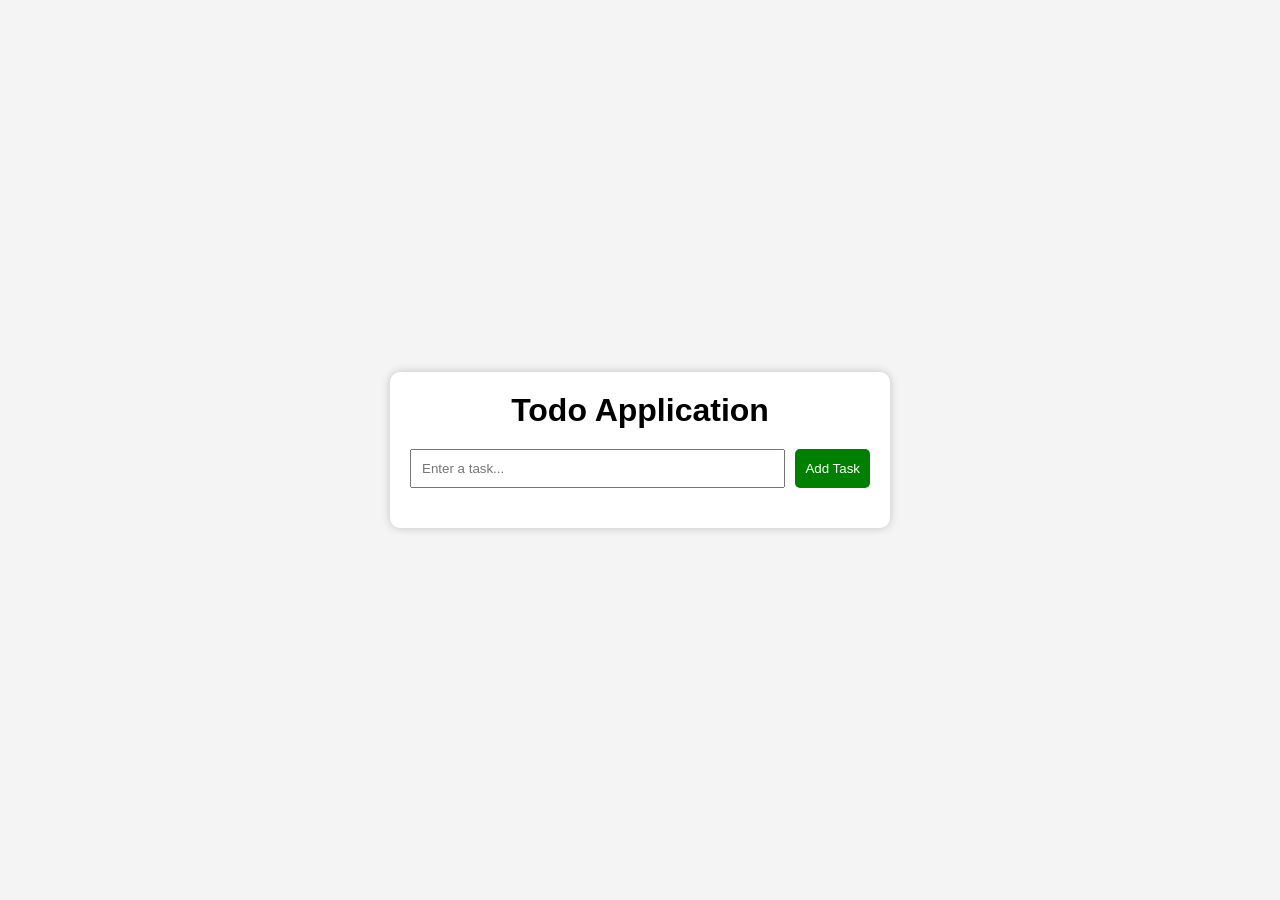
<file: 01-ToDo App/index.html>
<!DOCTYPE html>
<html lang="en">
<head>
    <meta charset="UTF-8">
    <meta name="viewport" content="width=device-width, initial-scale=1.0">
    <title>Todo App</title>

    <link rel="stylesheet" href="style.css">
</head>

<body>

    <div class="container">

        <h1>Todo Application</h1>

        <div class="input-section">

            <input
                type="text"
                id="taskInput"
                placeholder="Enter a task..."
            >

            <button id="addBtn">
                Add Task
            </button>

        </div>

        <ul id="taskList"></ul>

    </div>

    <script src="script.js"></script>

</body>
</html>
</file>
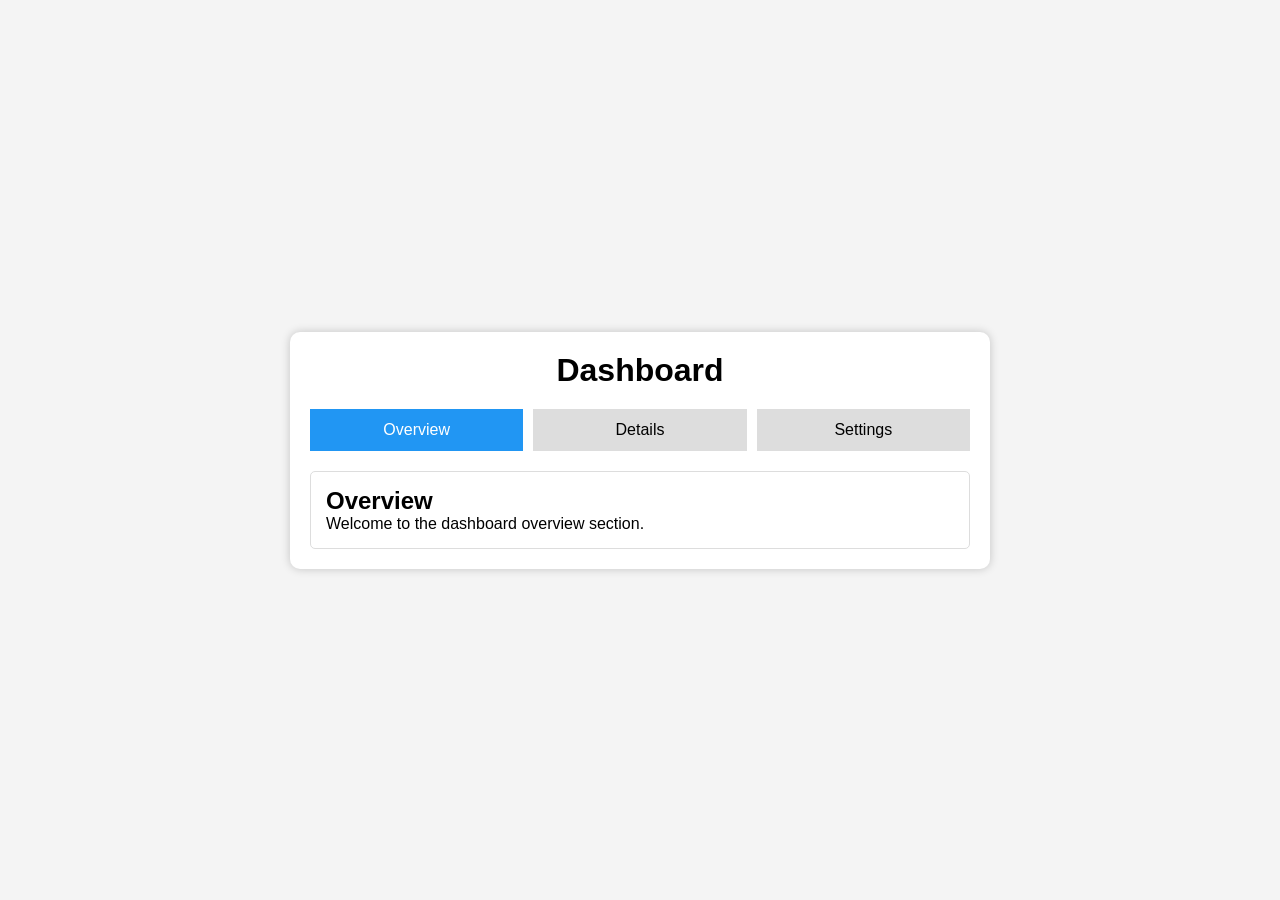
<file: 04-Tab_Navigation_System/index.html>
<!DOCTYPE html>
<html lang="en">
<head>
    <meta charset="UTF-8">
    <meta name="viewport" content="width=device-width, initial-scale=1.0">
    <title>Tab Navigation</title>

    <link rel="stylesheet" href="style.css">
</head>
<body>

    <div class="container">

        <h1>Dashboard</h1>

        <div class="tabs">

            <button
                class="tab-btn active"
                data-tab="overview"
            >
                Overview
            </button>

            <button
                class="tab-btn"
                data-tab="details"
            >
                Details
            </button>

            <button
                class="tab-btn"
                data-tab="settings"
            >
                Settings
            </button>

        </div>

        <div class="content">

            <div
                id="overview"
                class="tab-content active-content"
            >
                <h2>Overview</h2>
                <p>
                    Welcome to the dashboard overview section.
                </p>
            </div>

            <div
                id="details"
                class="tab-content"
            >
                <h2>Details</h2>
                <p>
                    Here you can view detailed information.
                </p>
            </div>

            <div
                id="settings"
                class="tab-content"
            >
                <h2>Settings</h2>
                <p>
                    Configure your application settings here.
                </p>
            </div>

        </div>

    </div>

    <script src="script.js"></script>

</body>
</html>
</file>
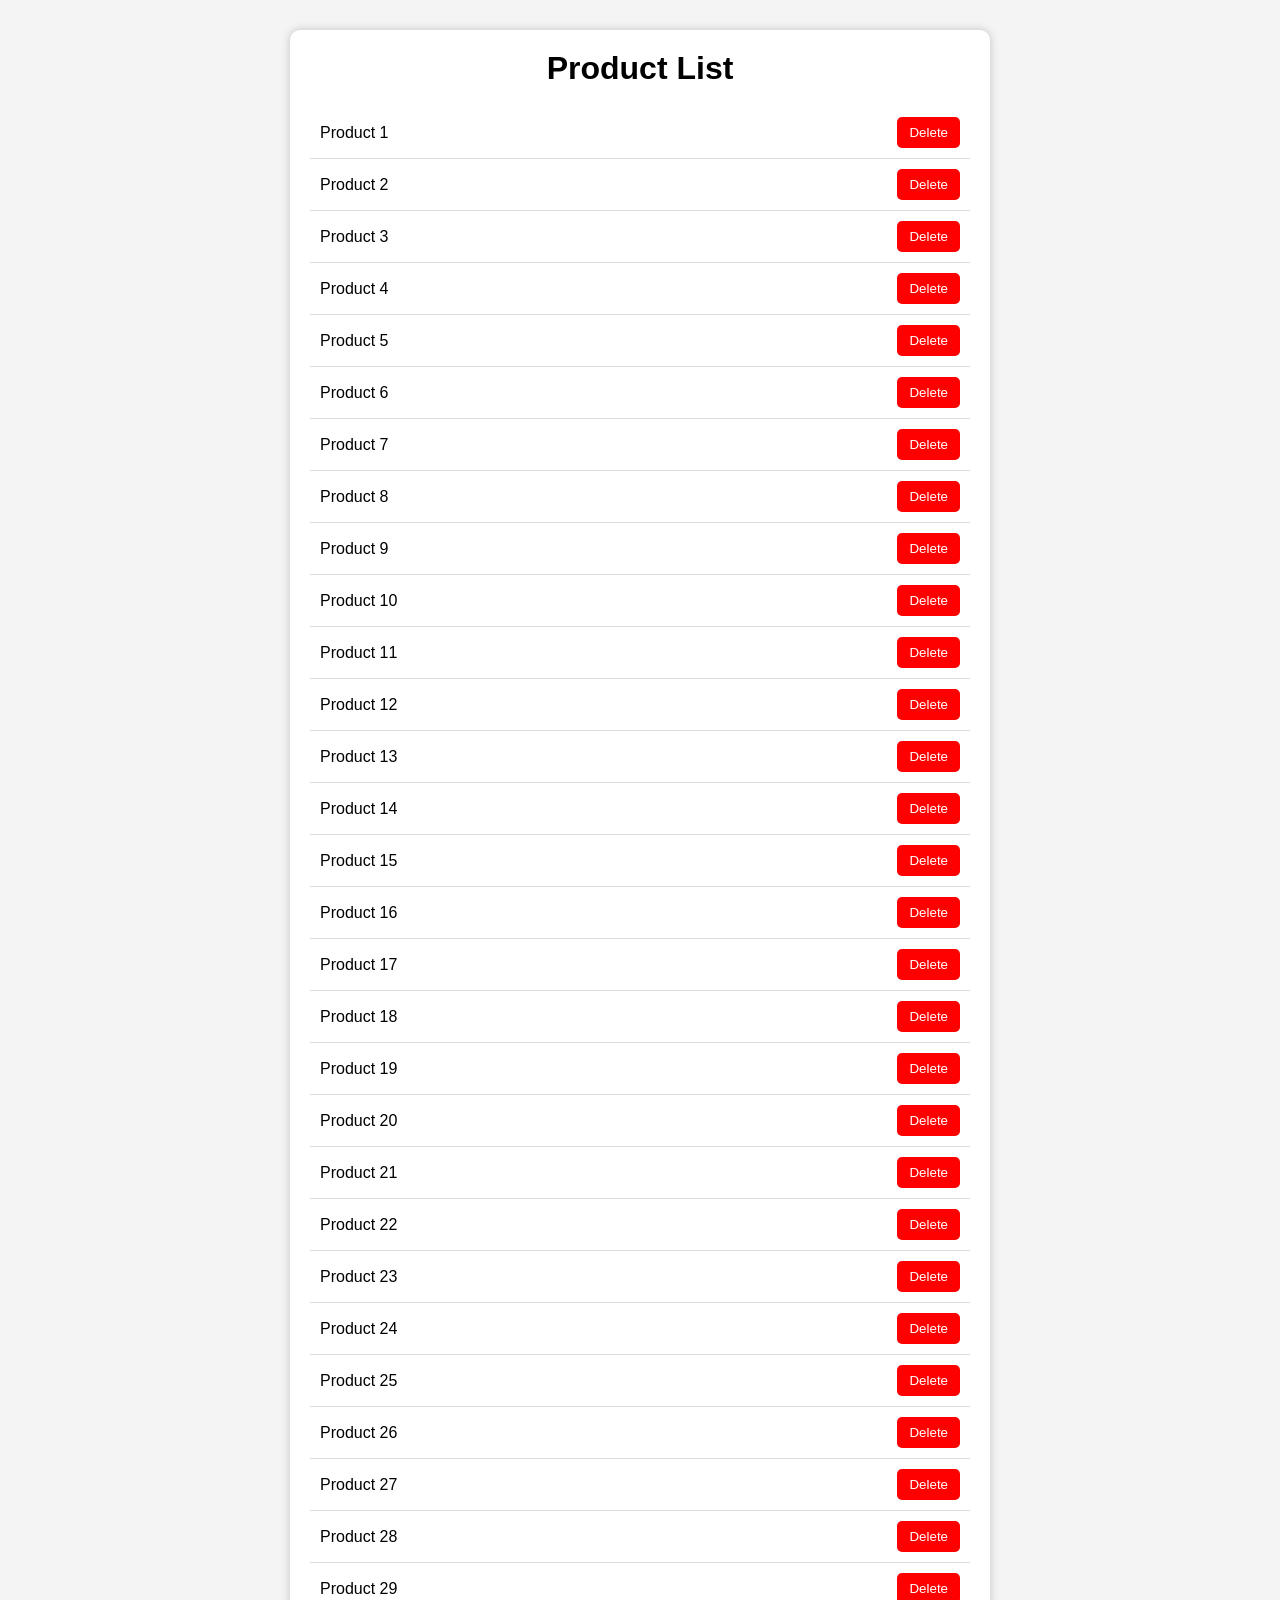
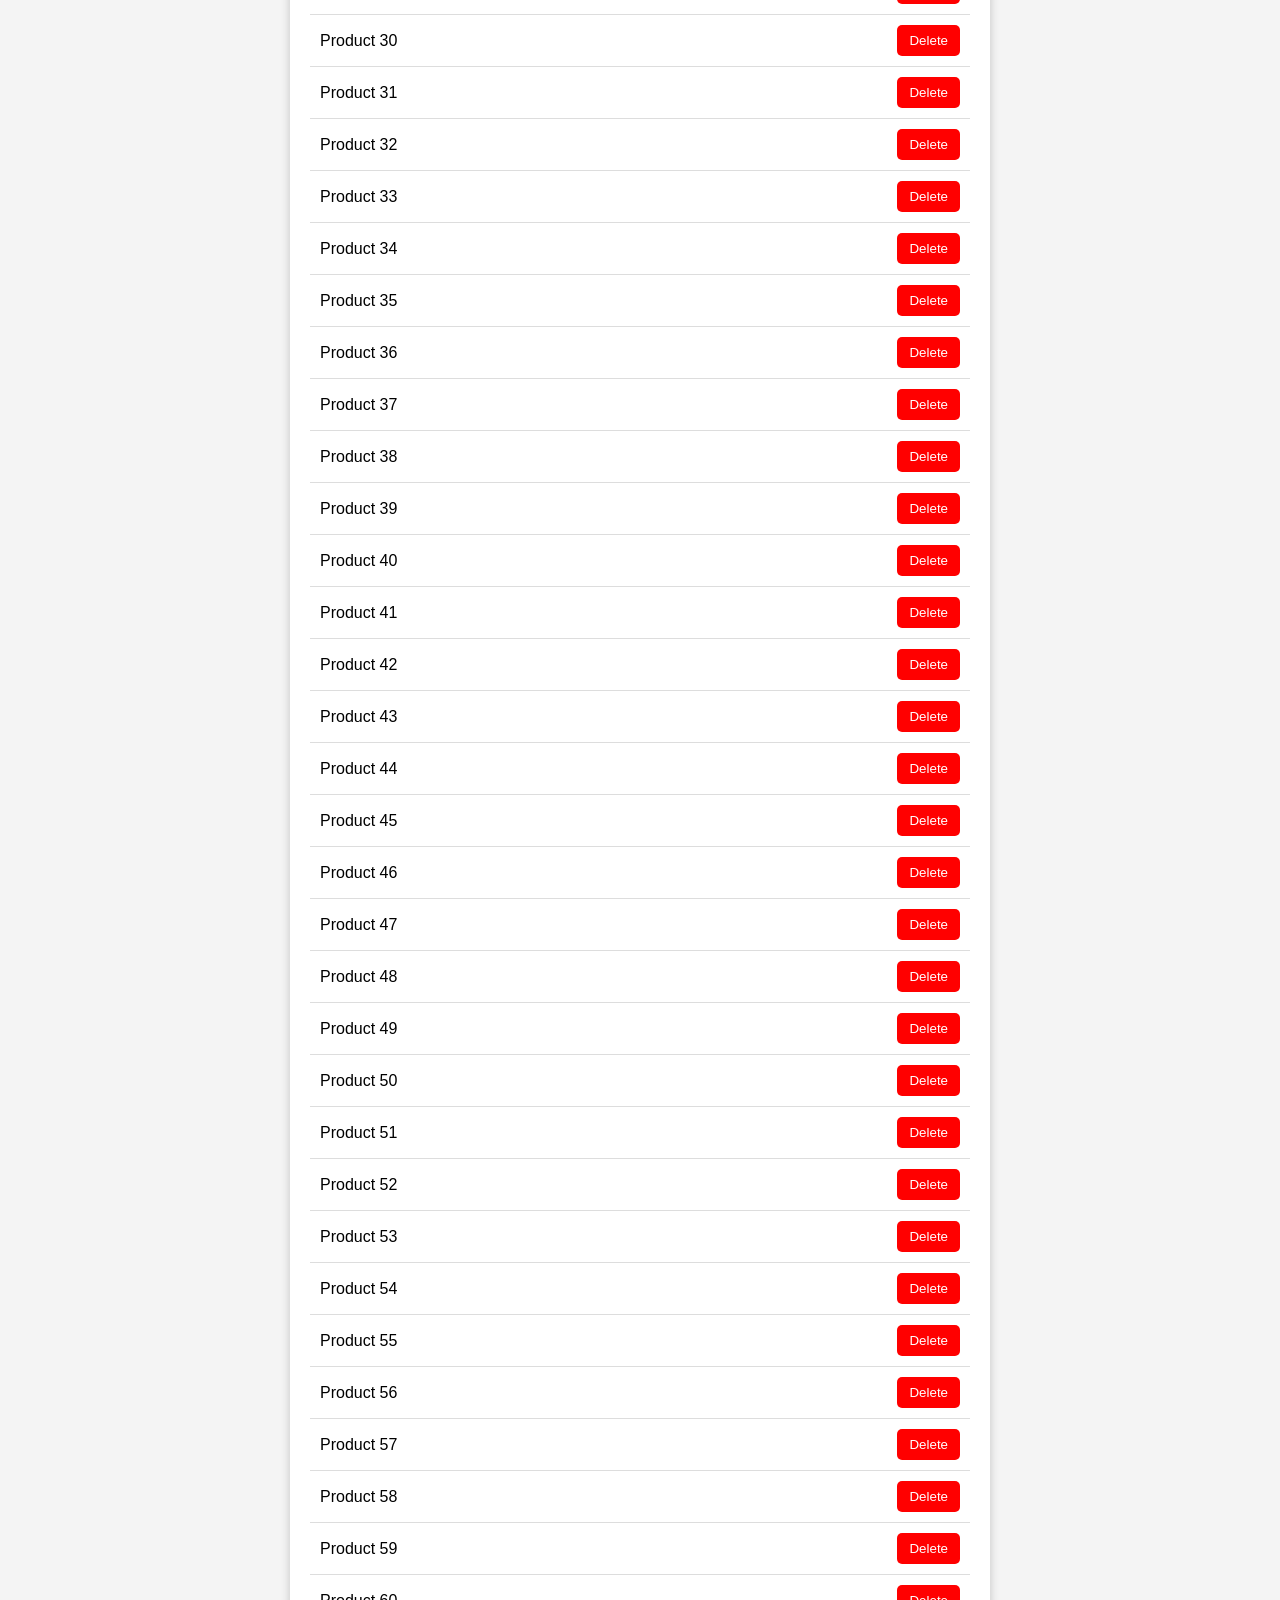
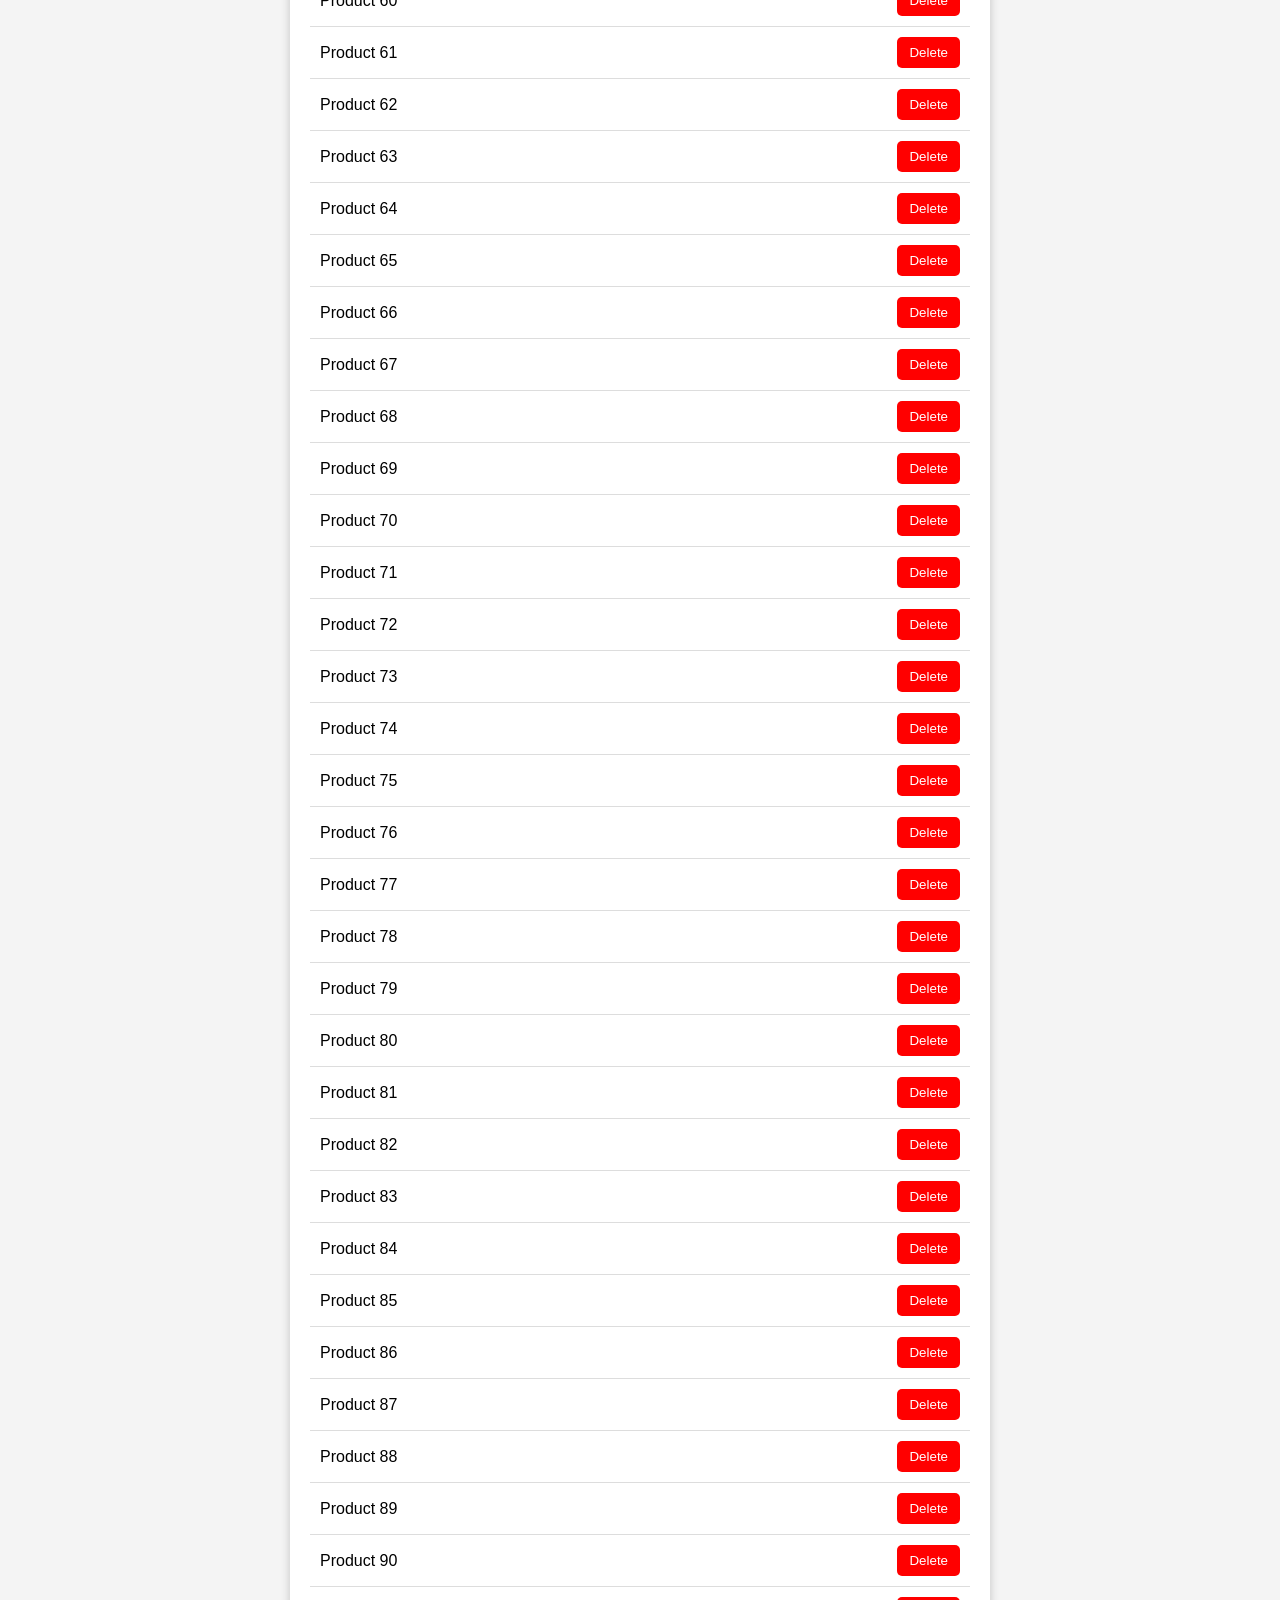
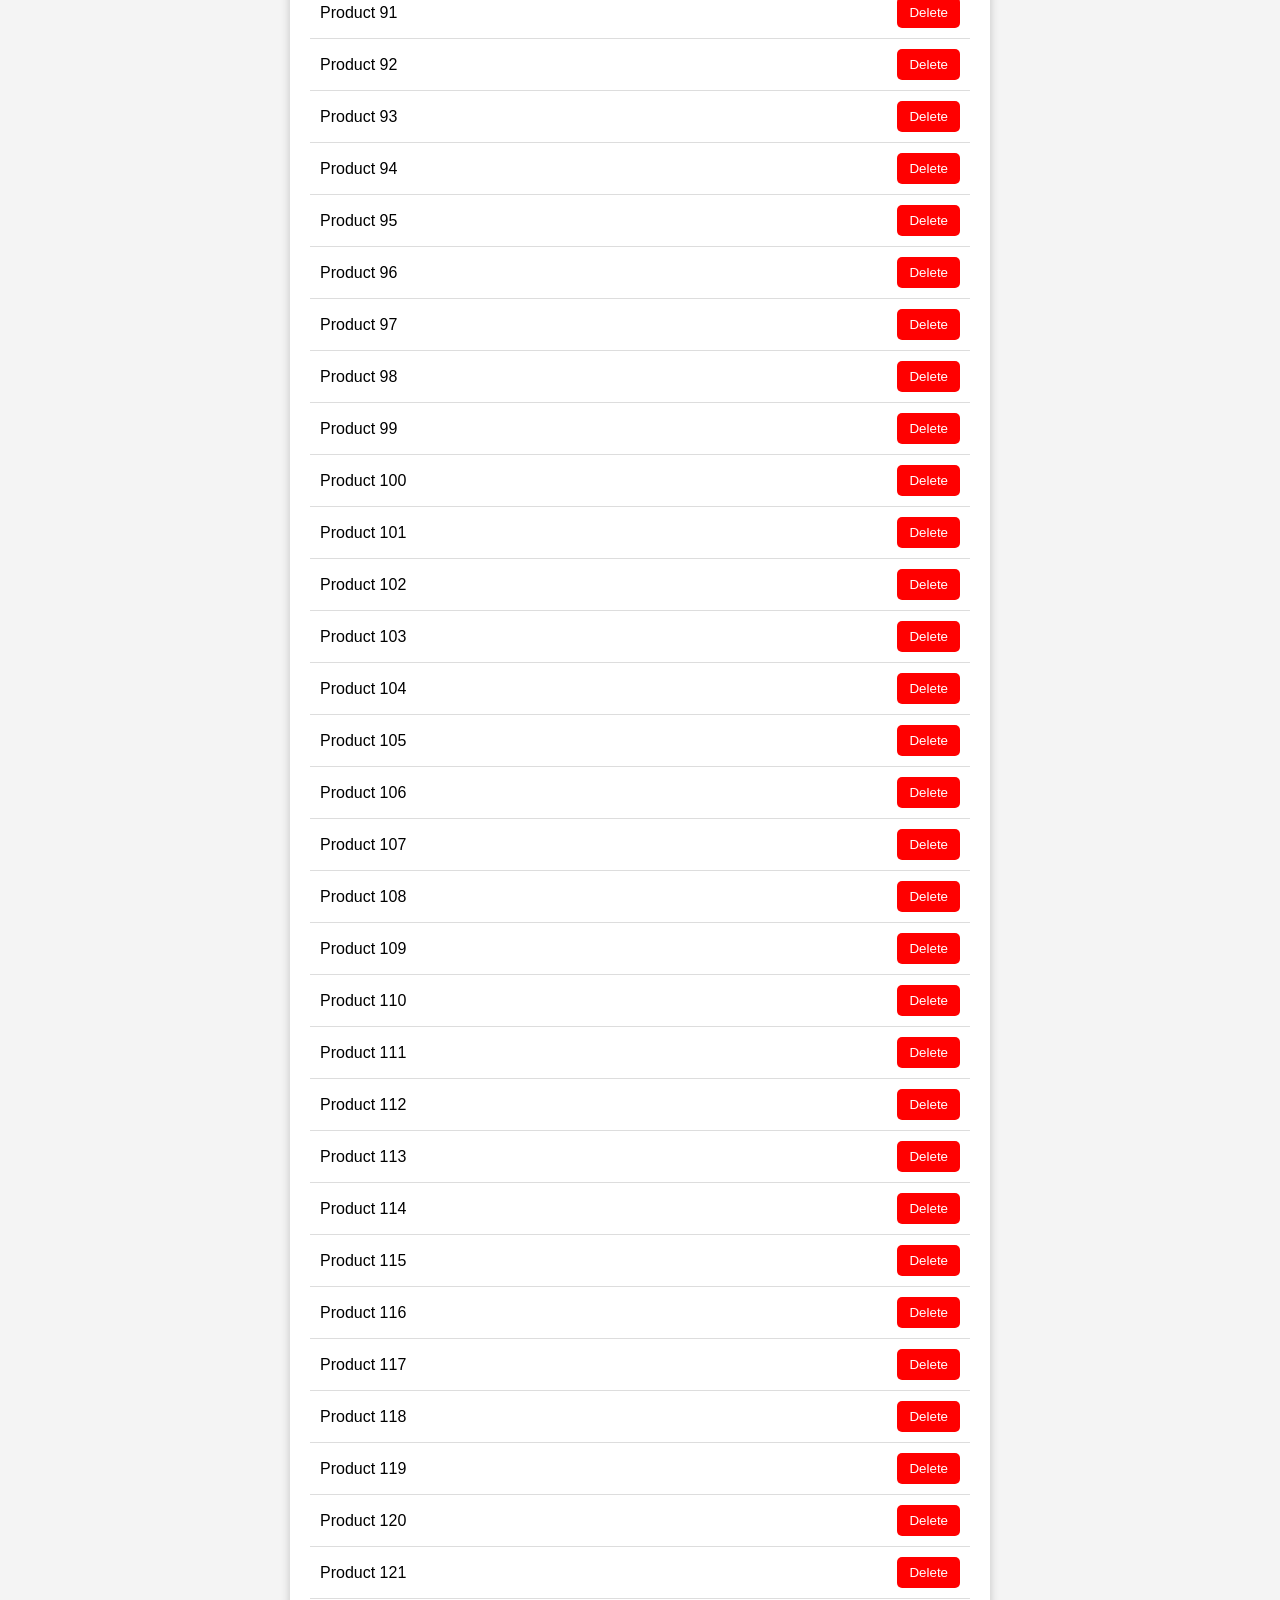
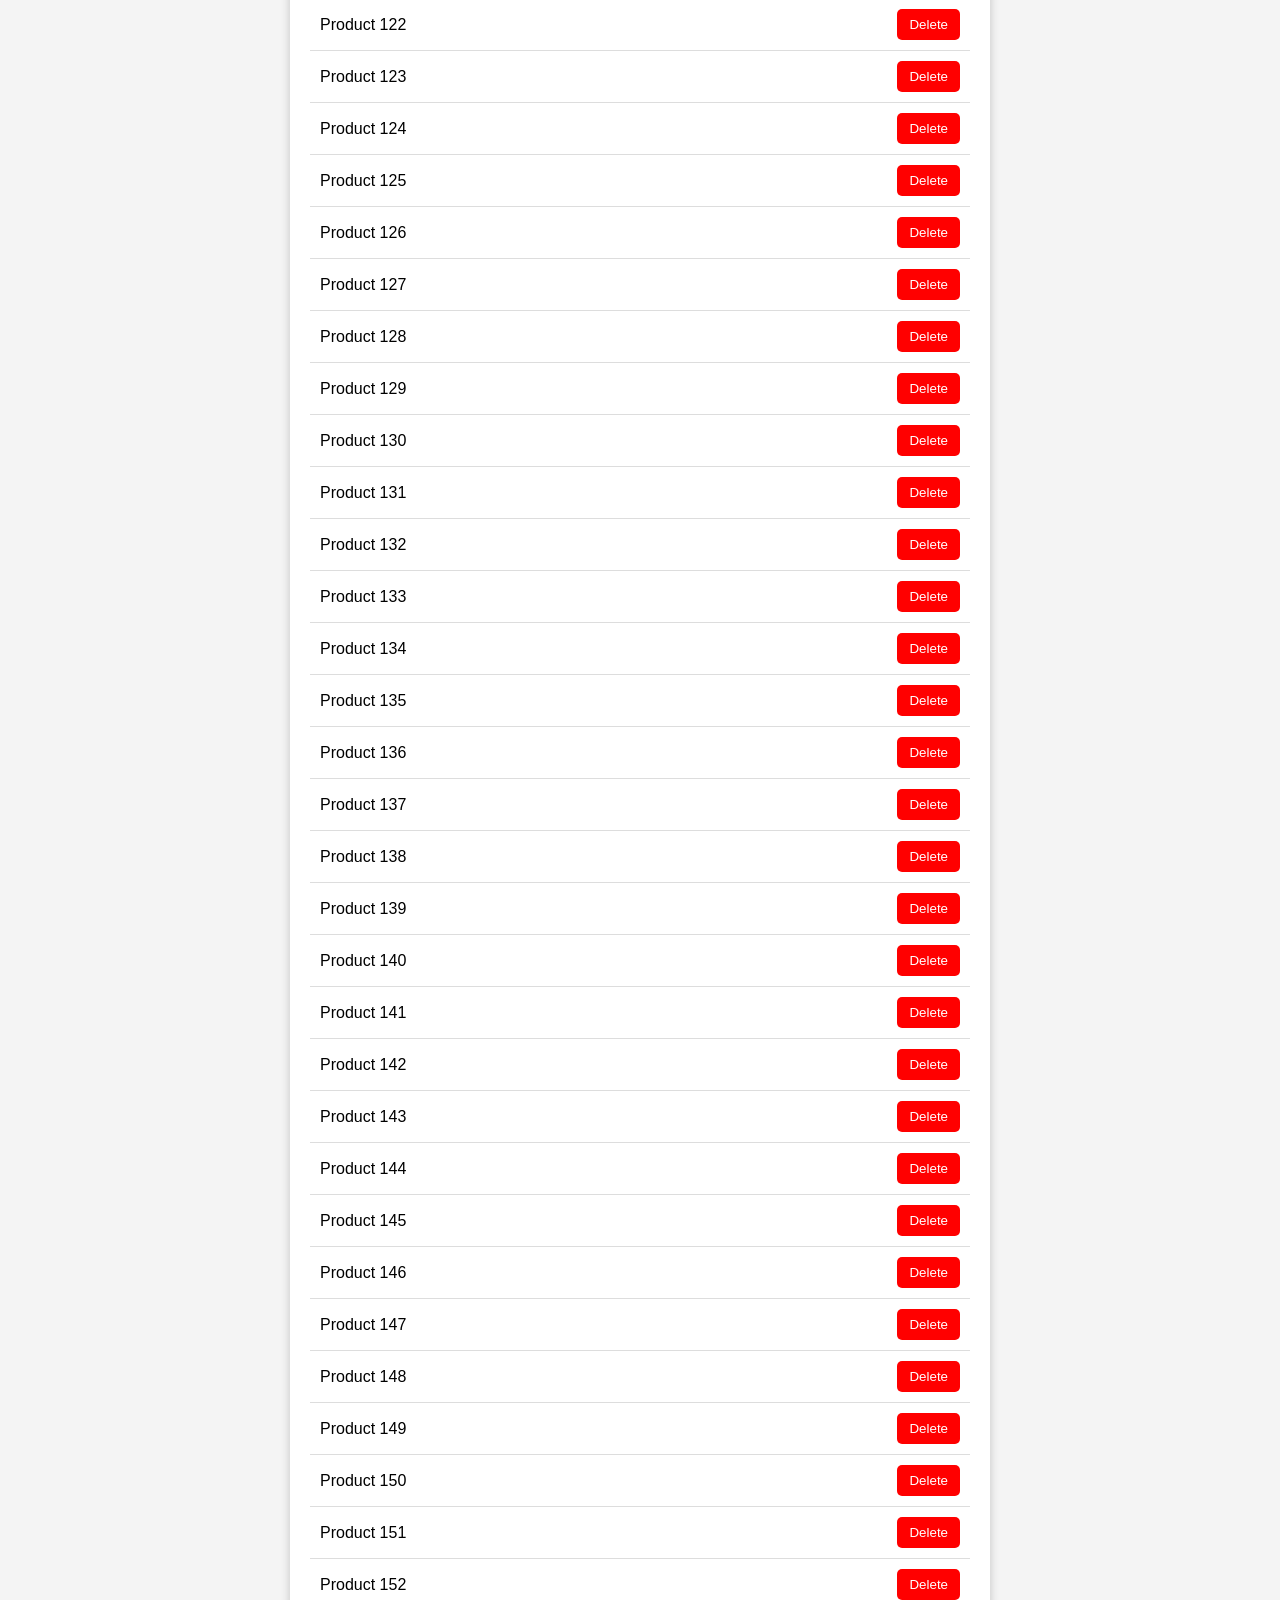
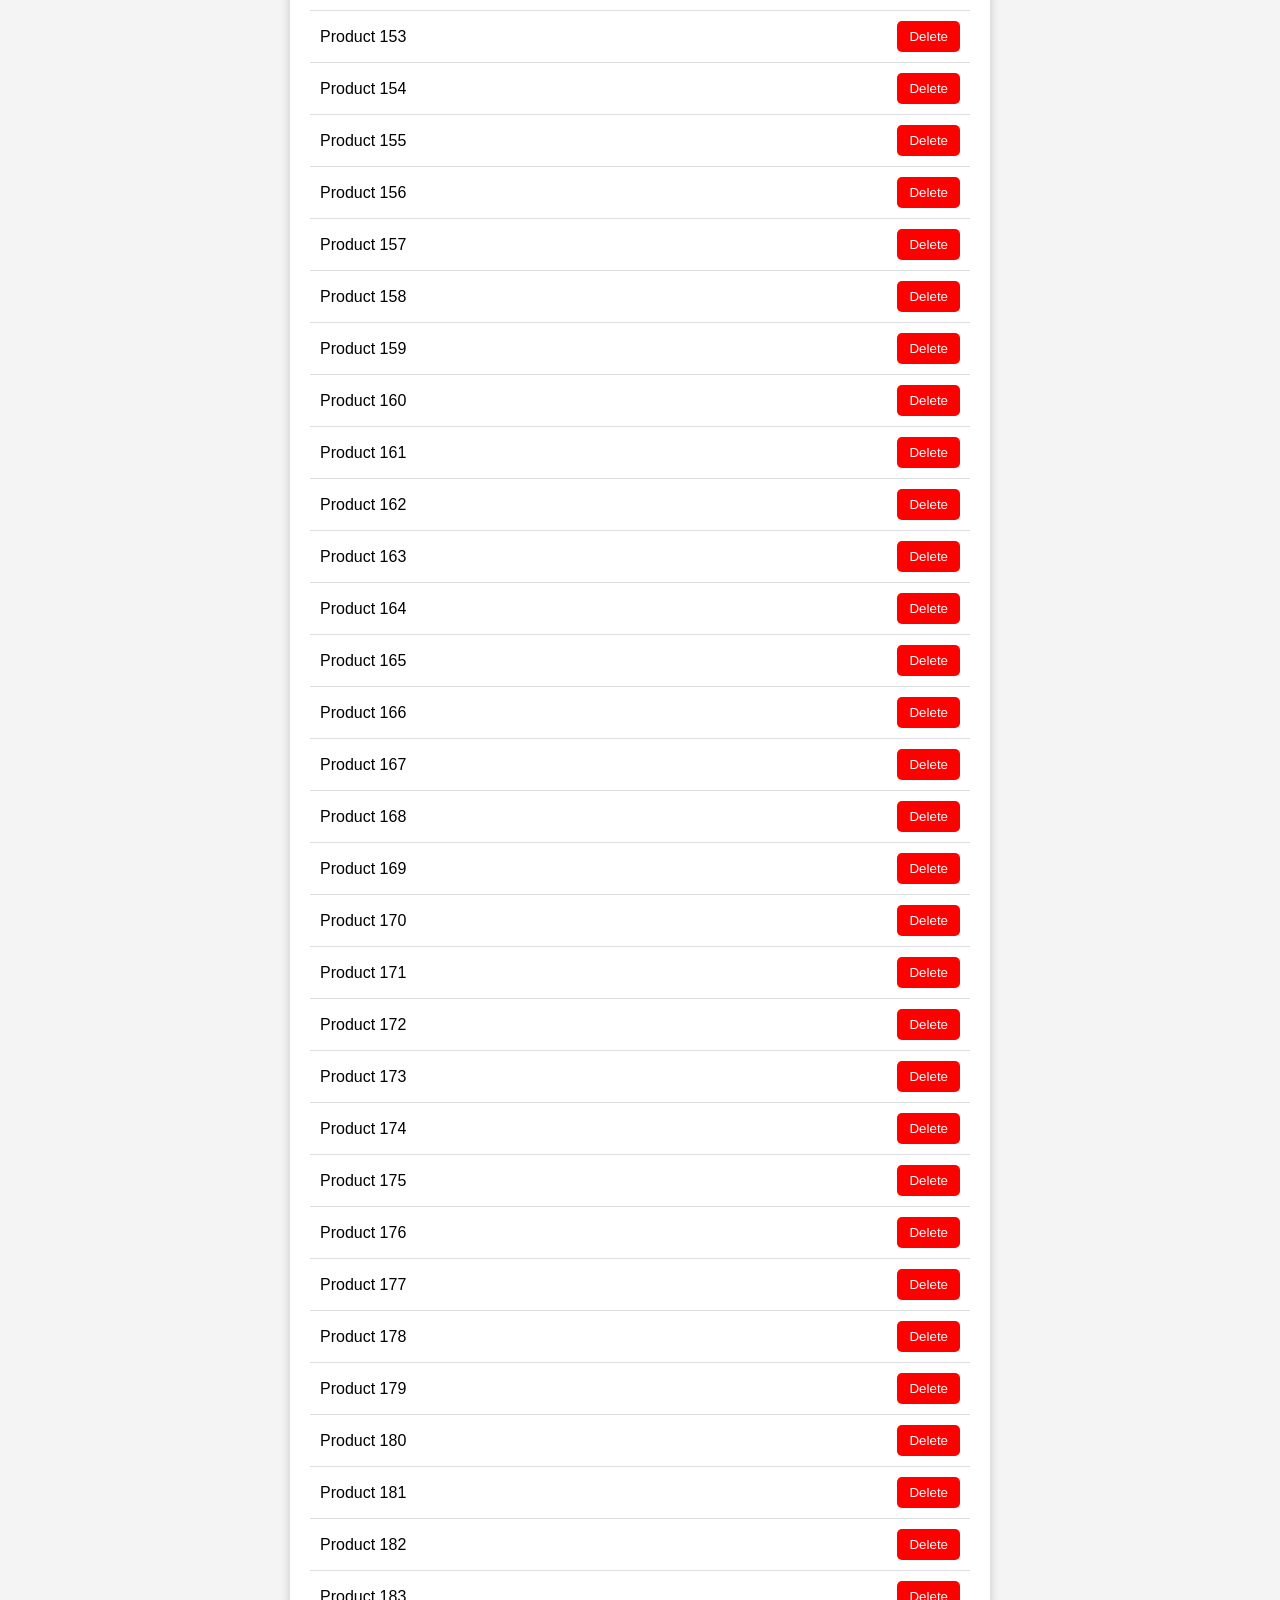
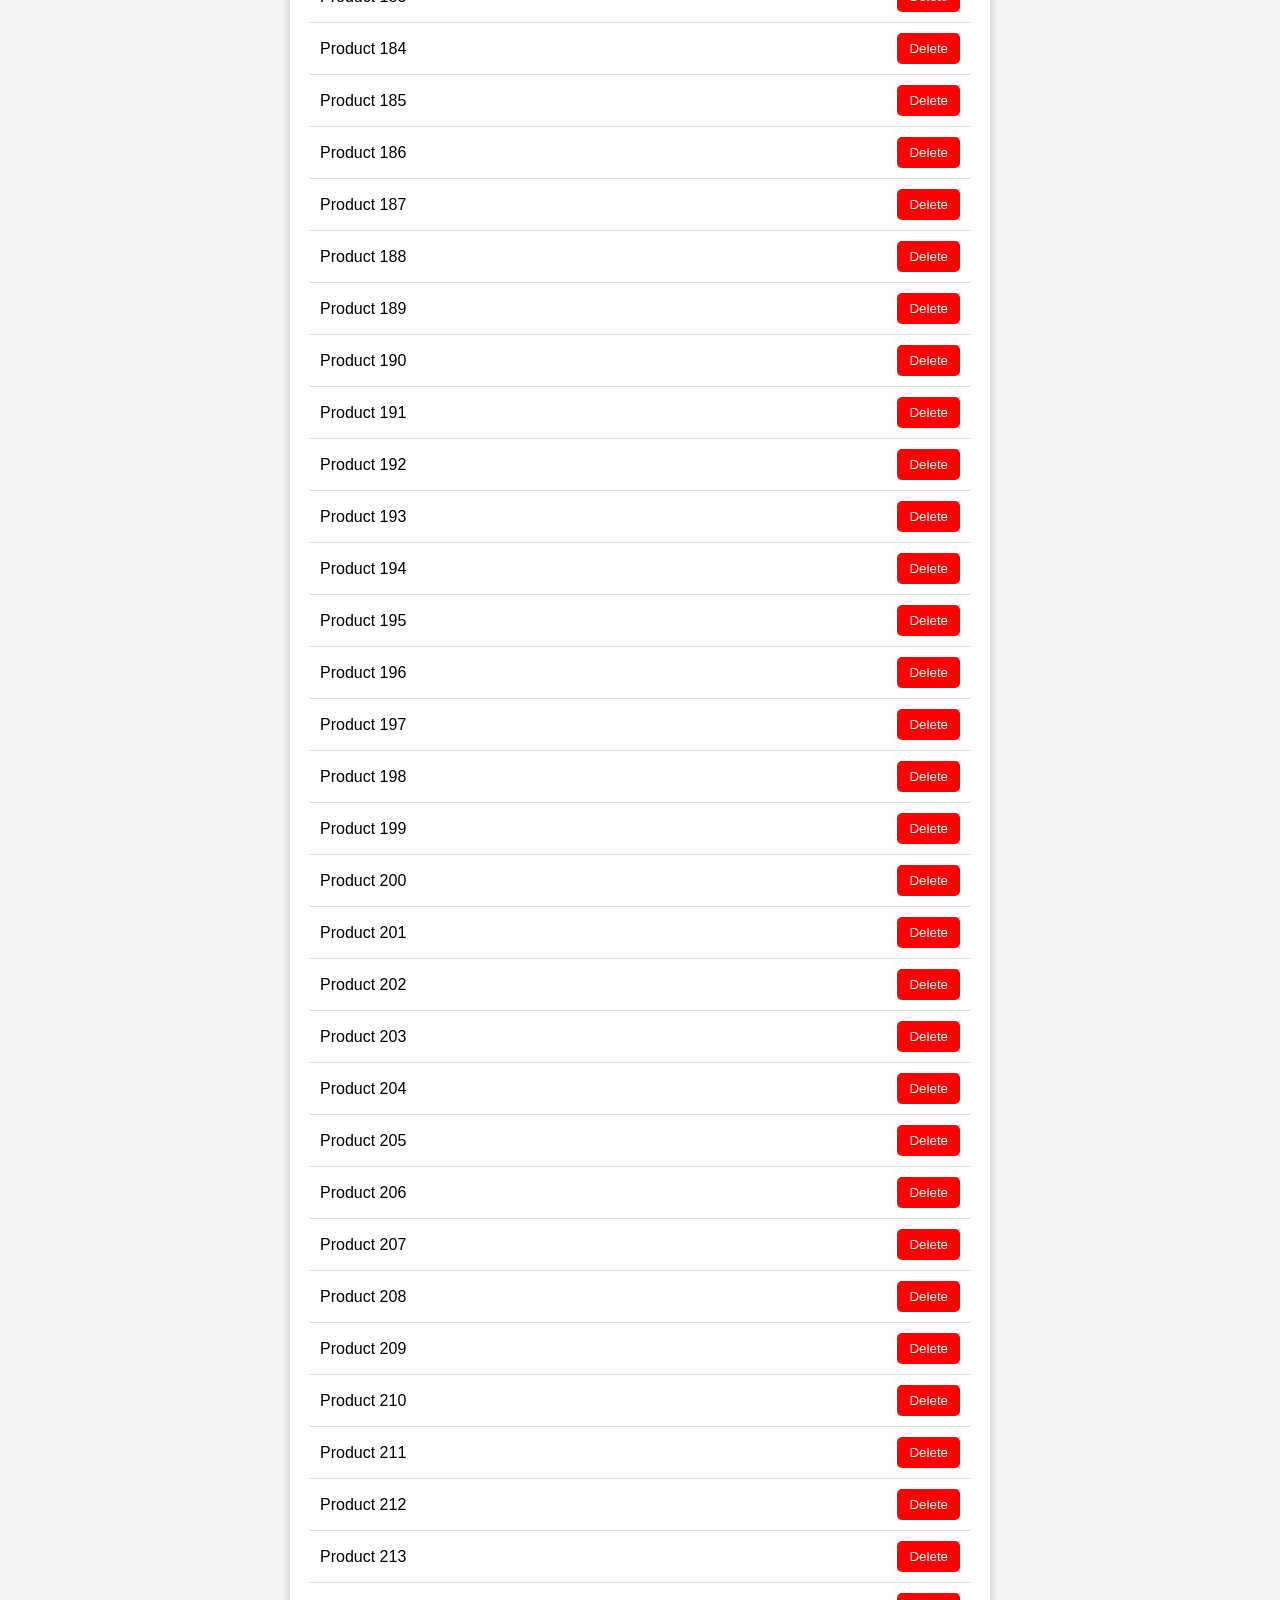
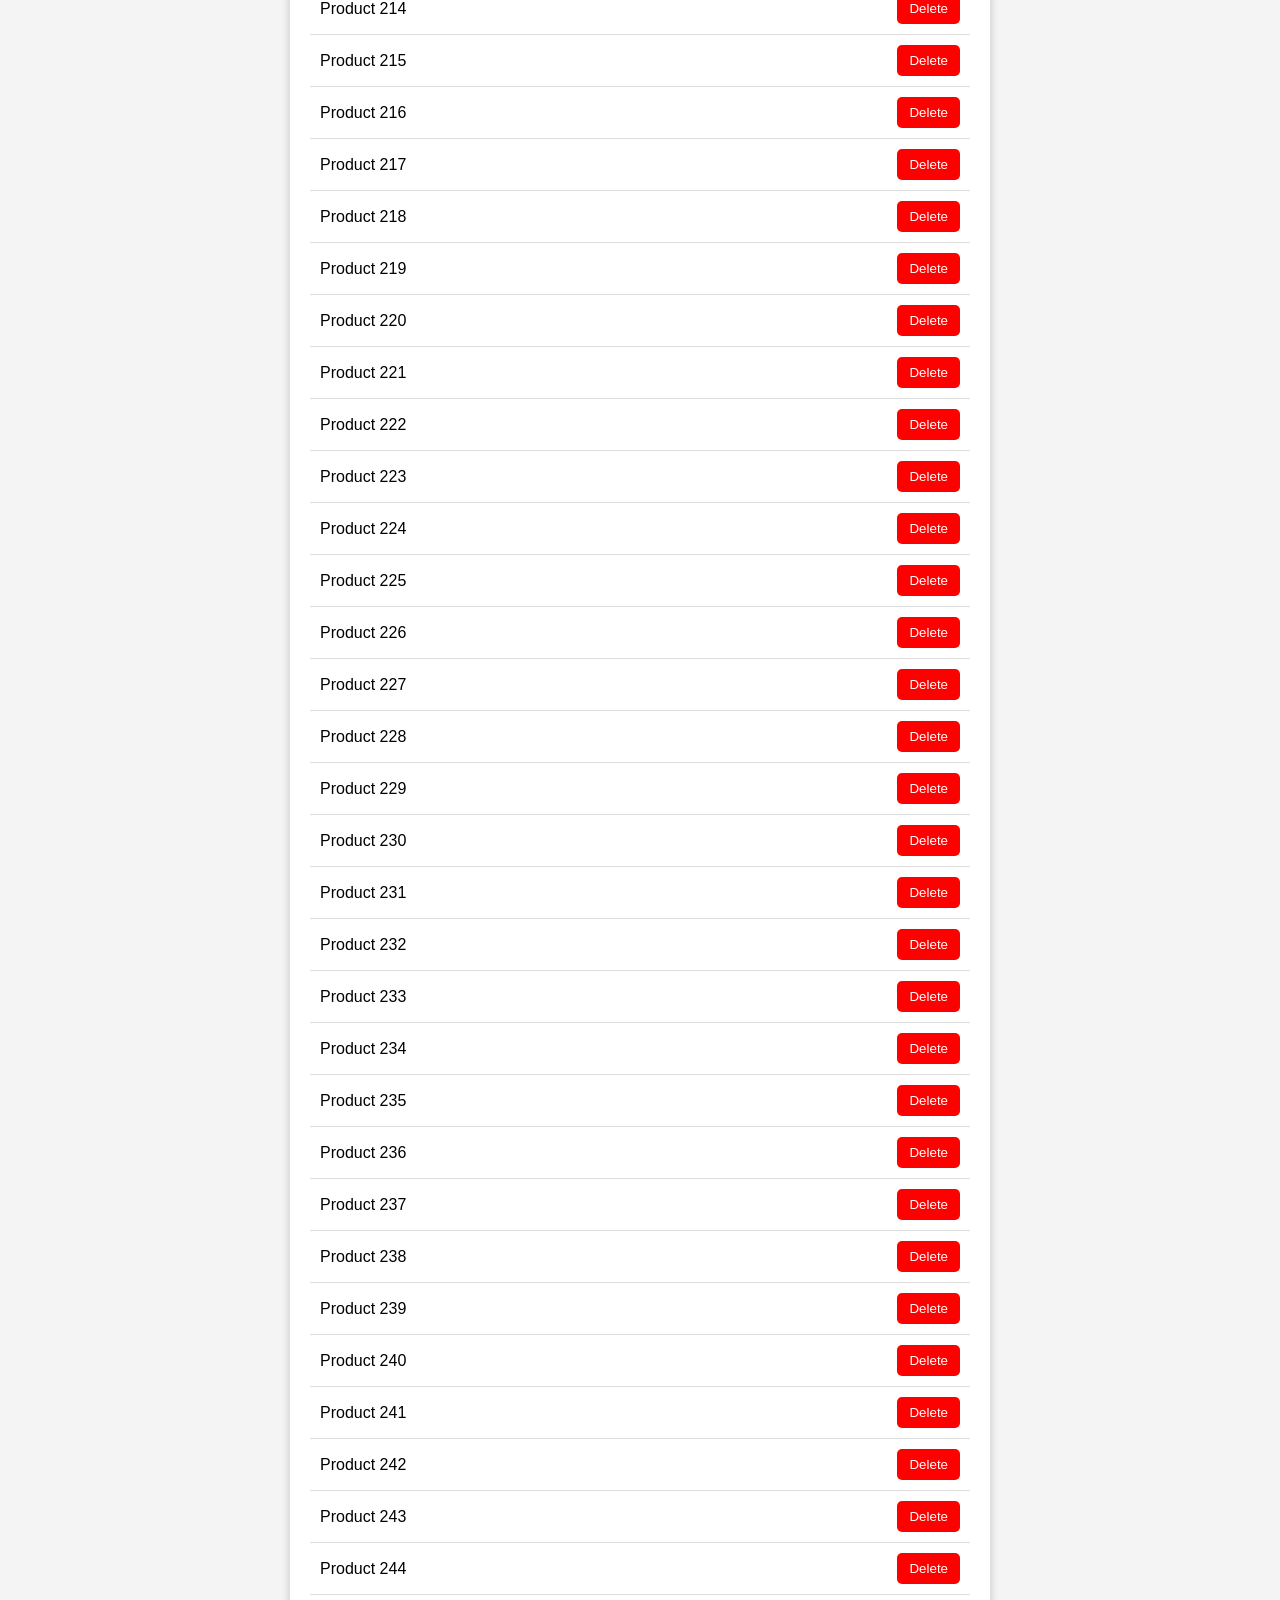
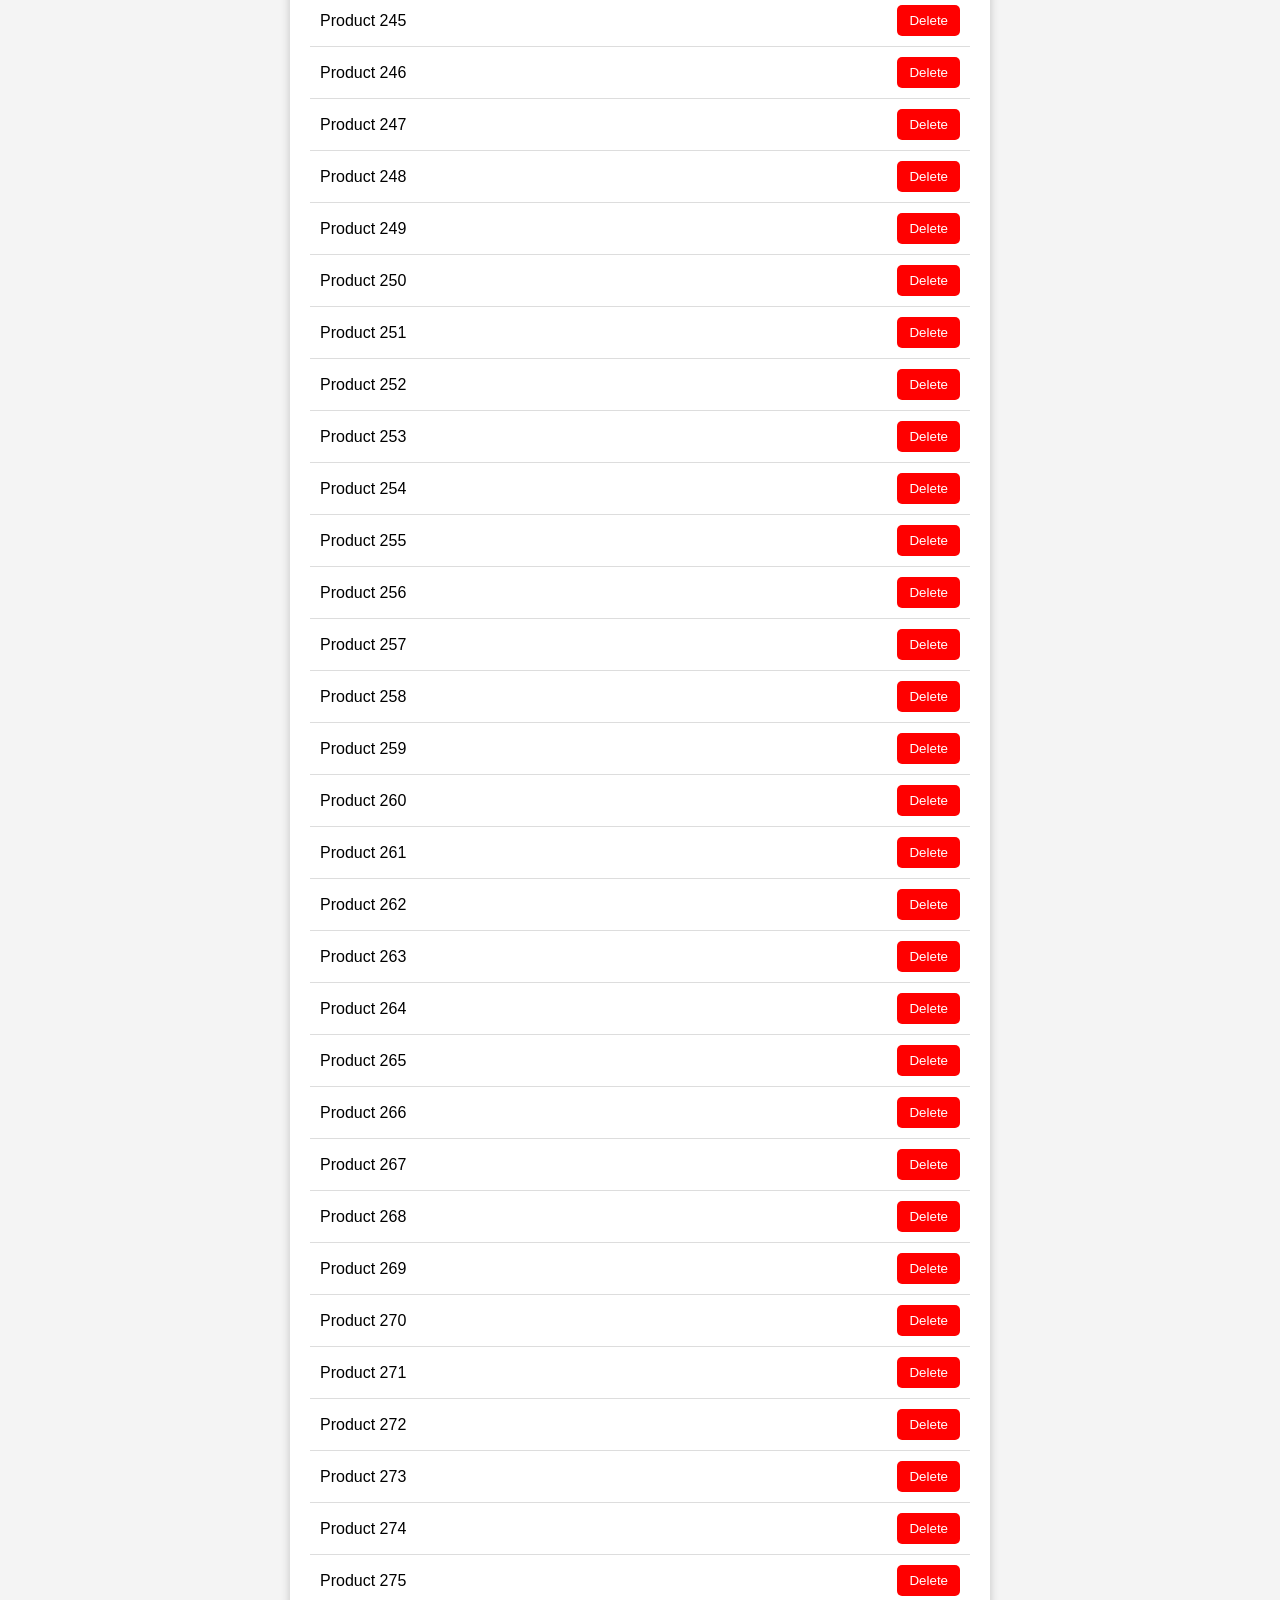
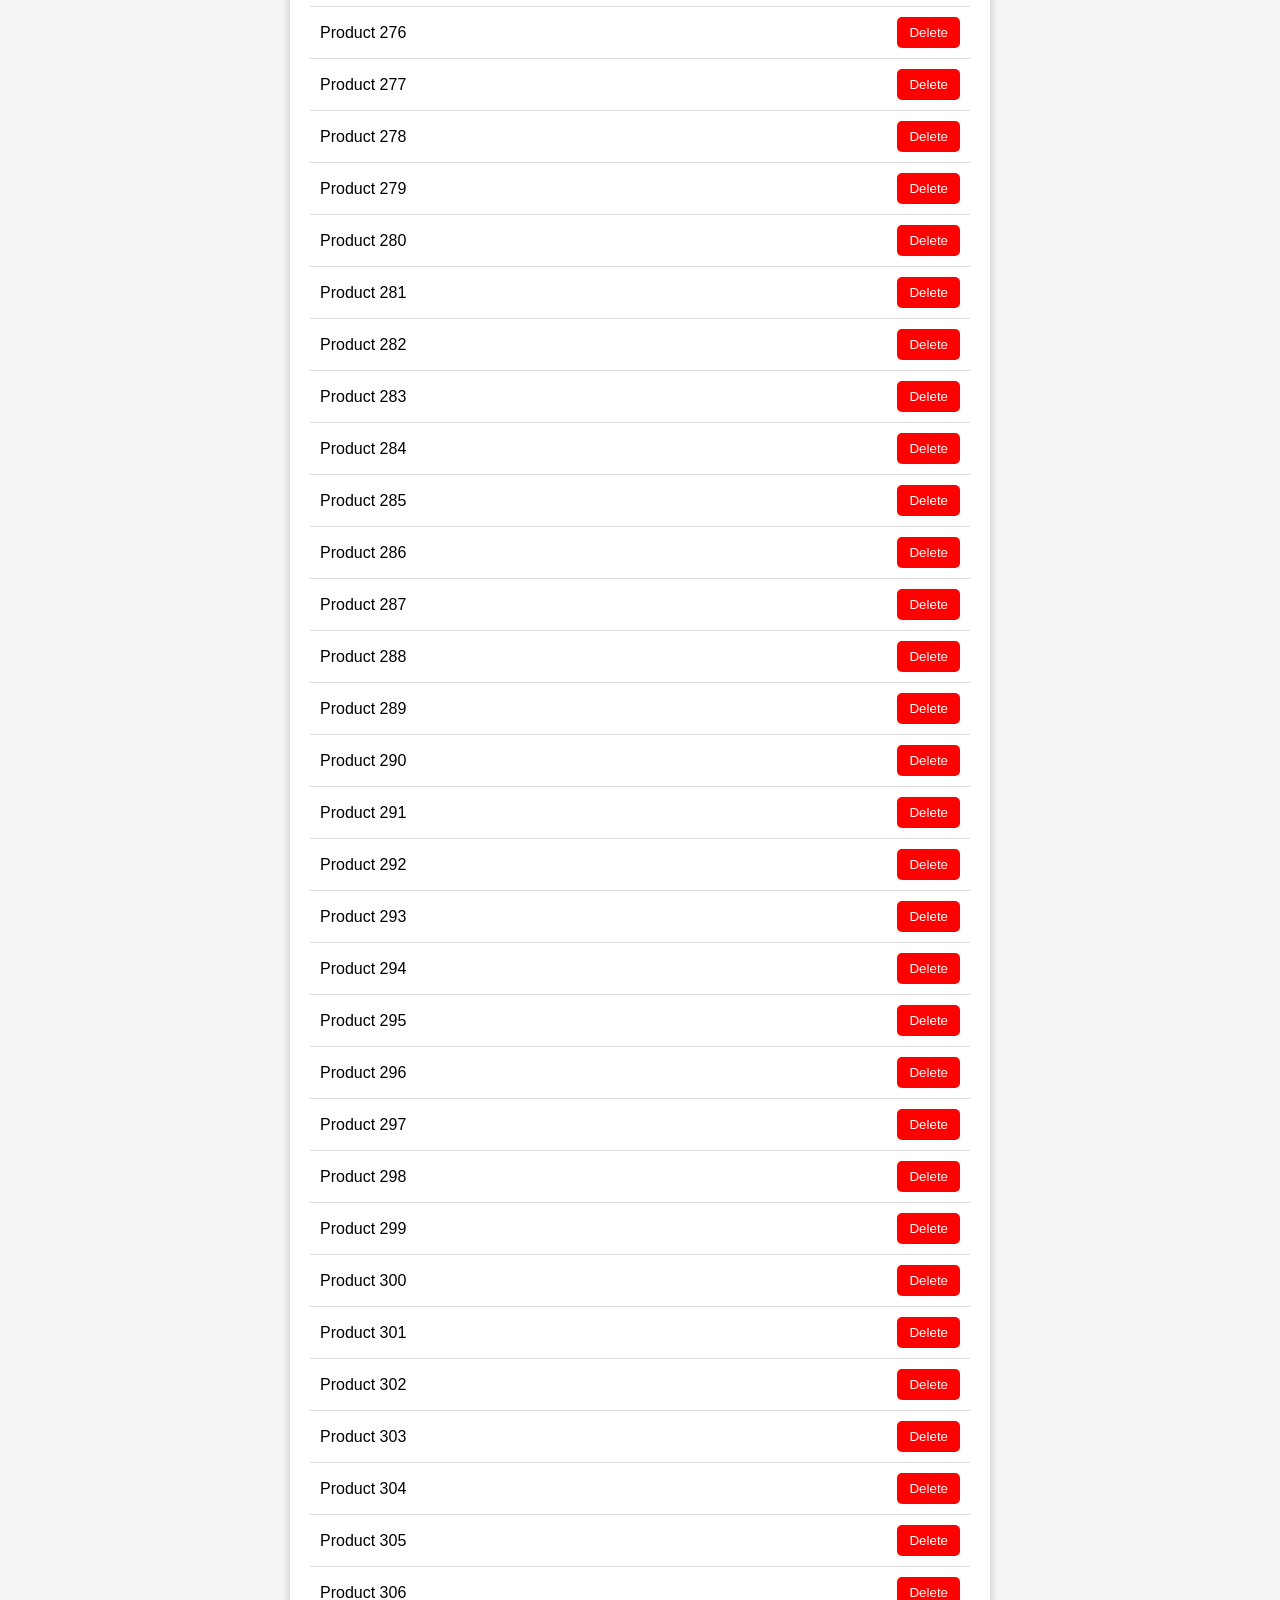
<file: 05-Event_Delegation_List/index.html>
<!DOCTYPE html>
<html lang="en">

<head>
    <meta charset="UTF-8">
    <meta name="viewport"
          content="width=device-width, initial-scale=1.0">

    <title>Event Delegation List</title>

    <link rel="stylesheet"
          href="style.css">
</head>

<body>

    <div class="container">

        <h1>Product List</h1>

        <ul id="itemList"></ul>

    </div>

    <script src="script.js"></script>

</body>

</html>
</file>
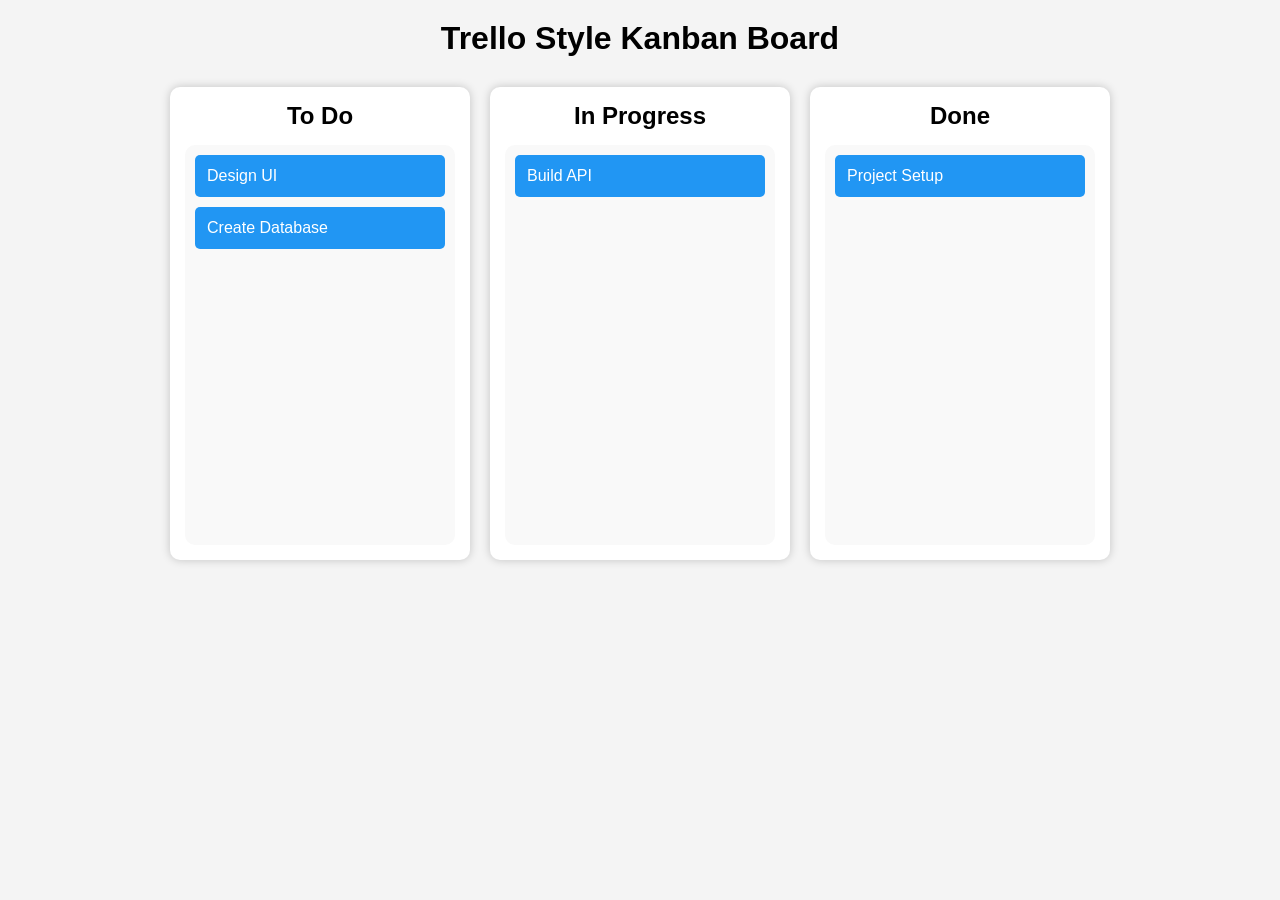
<file: 06-Kanban_Board(Trello Clone)/index.html>
<!DOCTYPE html>
<html lang="en">

<head>
    <meta charset="UTF-8">
    <meta name="viewport"
          content="width=device-width, initial-scale=1.0">

    <title>Kanban Board</title>

    <link rel="stylesheet"
          href="style.css">
</head>

<body>

    <h1>Trello Style Kanban Board</h1>

    <div class="board">

        <!-- TO DO -->

        <div class="column">

            <h2>To Do</h2>

            <div class="task-list"
                 id="todo">

                <div class="task"
                     draggable="true">
                    Design UI
                </div>

                <div class="task"
                     draggable="true">
                    Create Database
                </div>

            </div>

        </div>

        <!-- IN PROGRESS -->

        <div class="column">

            <h2>In Progress</h2>

            <div class="task-list"
                 id="progress">

                <div class="task"
                     draggable="true">
                    Build API
                </div>

            </div>

        </div>

        <!-- DONE -->

        <div class="column">

            <h2>Done</h2>

            <div class="task-list"
                 id="done">

                <div class="task"
                     draggable="true">
                    Project Setup
                </div>

            </div>

        </div>

    </div>

    <script src="script.js"></script>

</body>

</html>
</file>
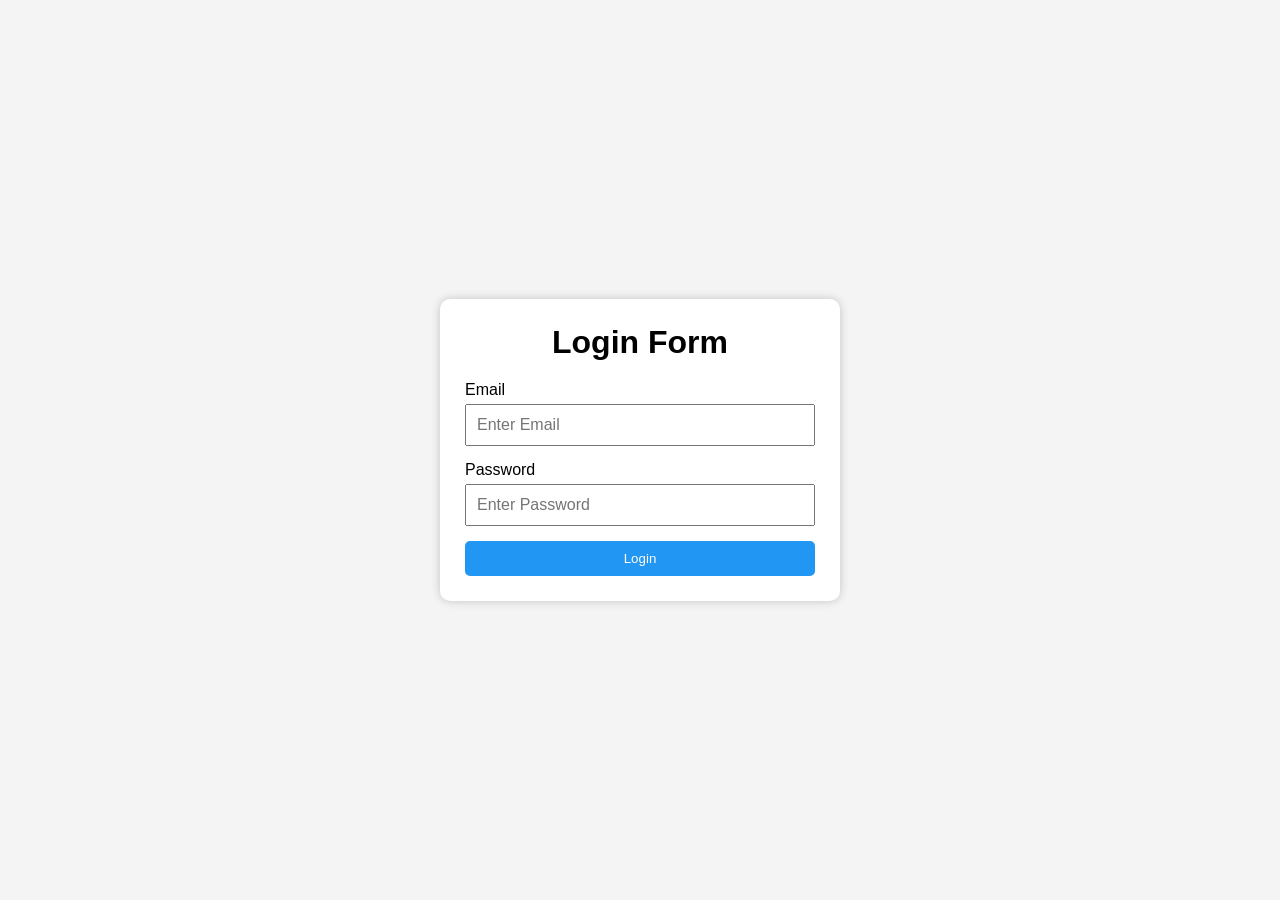
<file: 07-Form_Validation_System/index.html>
<!DOCTYPE html>
<html lang="en">
<head>
    <meta charset="UTF-8">
    <meta name="viewport" content="width=device-width, initial-scale=1.0">
    <title>Form Validation</title>

    <link rel="stylesheet" href="style.css">
</head>
<body>

    <div class="container">

        <h1>Login Form</h1>

        <form id="loginForm">

            <div class="form-group">

                <label>Email</label>

                <input
                    type="text"
                    id="email"
                    placeholder="Enter Email"
                >

                <small id="emailError"></small>

            </div>

            <div class="form-group">

                <label>Password</label>

                <input
                    type="password"
                    id="password"
                    placeholder="Enter Password"
                >

                <small id="passwordError"></small>

            </div>

            <button type="submit">
                Login
            </button>

        </form>

    </div>

    <script src="script.js"></script>

</body>
</html>
</file>
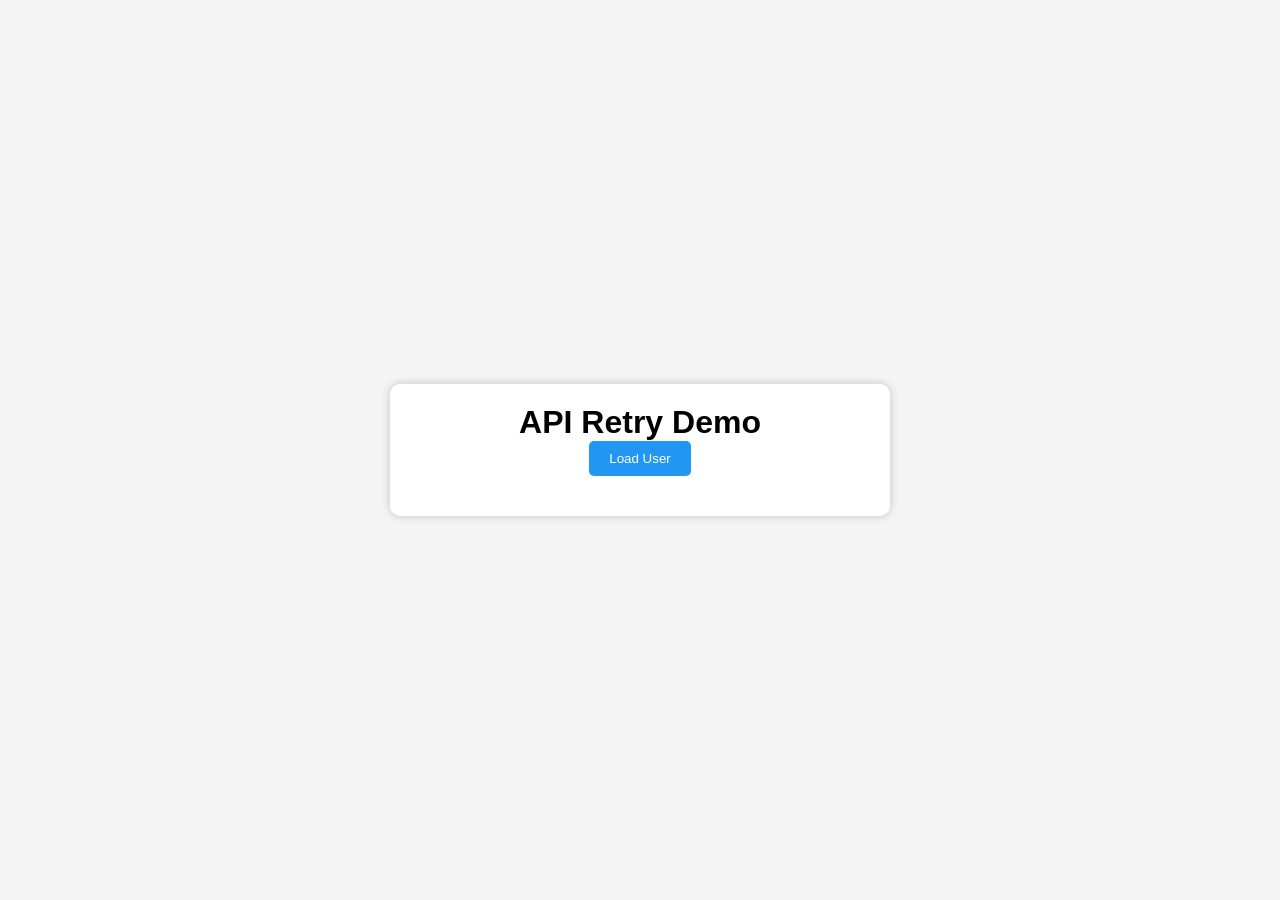
<file: 08-API_retry_mechanism/index.html>
<!DOCTYPE html>
<html lang="en">
<head>
    <meta charset="UTF-8">
    <meta name="viewport"
          content="width=device-width, initial-scale=1.0">

    <title>API Retry System</title>

    <link rel="stylesheet"
          href="style.css">
</head>
<body>

    <div class="container">

        <h1>API Retry Demo</h1>

        <button id="loadBtn">
            Load User
        </button>

        <p id="status"></p>

        <div id="result"></div>

    </div>

    <script src="script.js"></script>

</body>
</html>
</file>
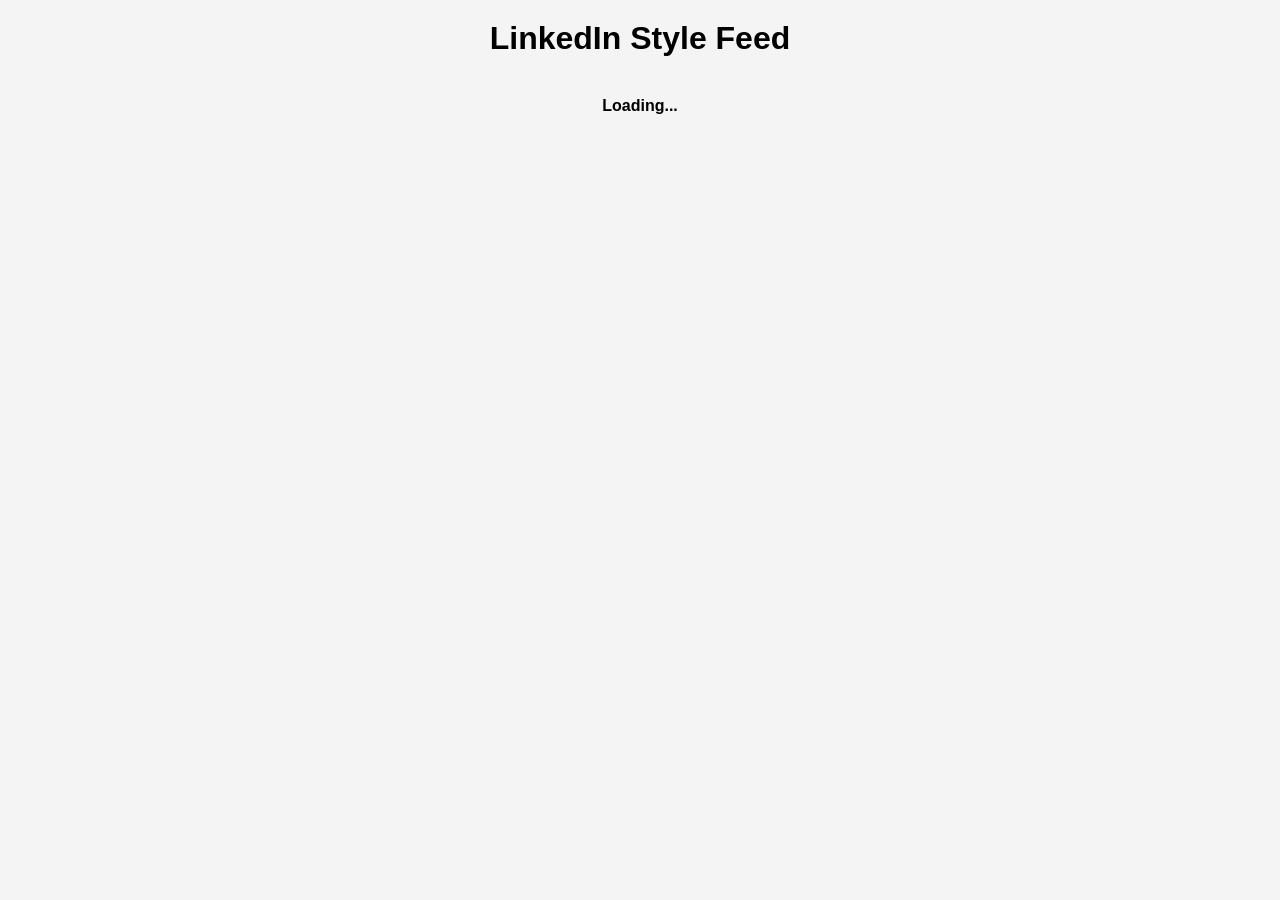
<file: 08-Infinite_Scrolling_Feed/index.html>
<!DOCTYPE html>
<html lang="en">
<head>
    <meta charset="UTF-8">
    <meta name="viewport"
          content="width=device-width, initial-scale=1.0">

    <title>Infinite Scroll Feed</title>

    <link rel="stylesheet"
          href="style.css">
</head>
<body>

    <h1>LinkedIn Style Feed</h1>

    <div id="feed"></div>

    <div id="loader">
        Loading...
    </div>

    <script src="script.js"></script>

</body>
</html>
</file>
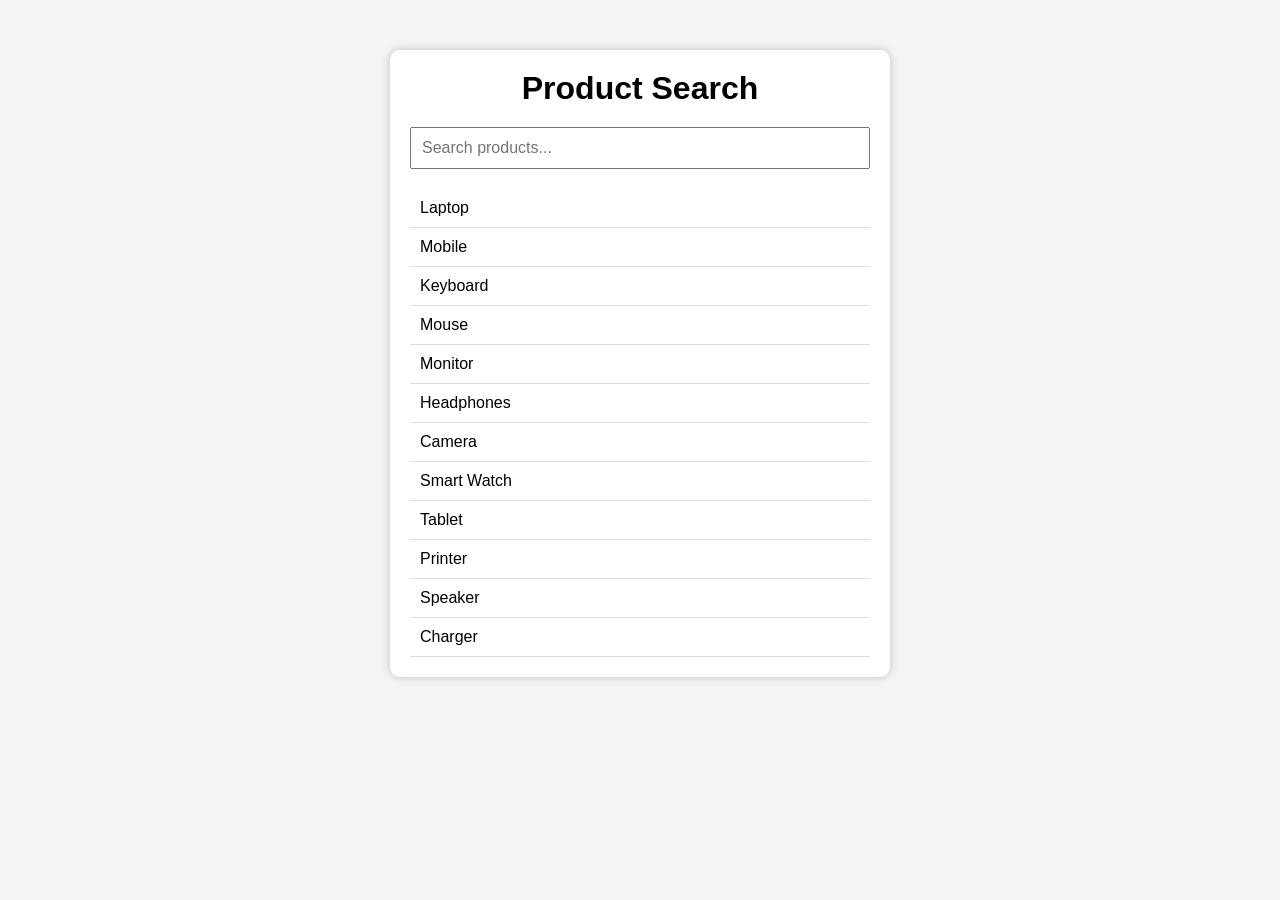
<file: 09-Debounced_Search_Filter/index.html>
<!DOCTYPE html>
<html lang="en">
<head>
    <meta charset="UTF-8">
    <meta name="viewport"
          content="width=device-width, initial-scale=1.0">

    <title>Debounced Search</title>

    <link rel="stylesheet"
          href="style.css">
</head>
<body>

    <div class="container">

        <h1>Product Search</h1>

        <input
            type="text"
            id="searchInput"
            placeholder="Search products..."
        >

        <ul id="productList"></ul>

    </div>

    <script src="script.js"></script>

</body>
</html>
</file>
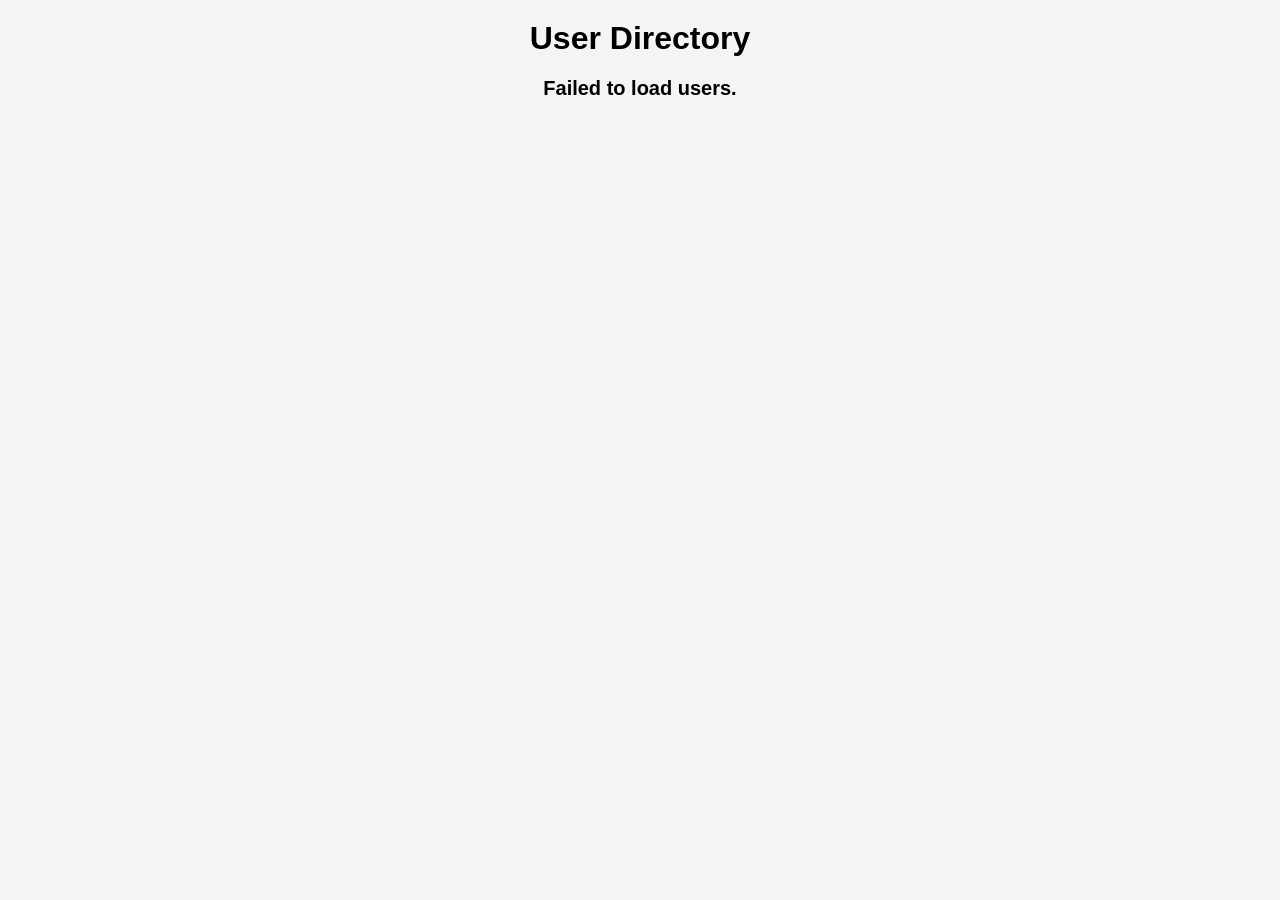
<file: 10-User_DashBoard/index.html>
<!DOCTYPE html>
<html lang="en">
<head>
    <meta charset="UTF-8">
    <meta name="viewport"
          content="width=device-width, initial-scale=1.0">

    <title>User Dashboard</title>

    <link rel="stylesheet"
          href="style.css">
</head>
<body>

    <div class="container">

        <h1>User Directory</h1>

        <div id="loader">
            Loading Users...
        </div>

        <div id="userContainer"></div>

    </div>

    <script src="script.js"></script>

</body>
</html>
</file>
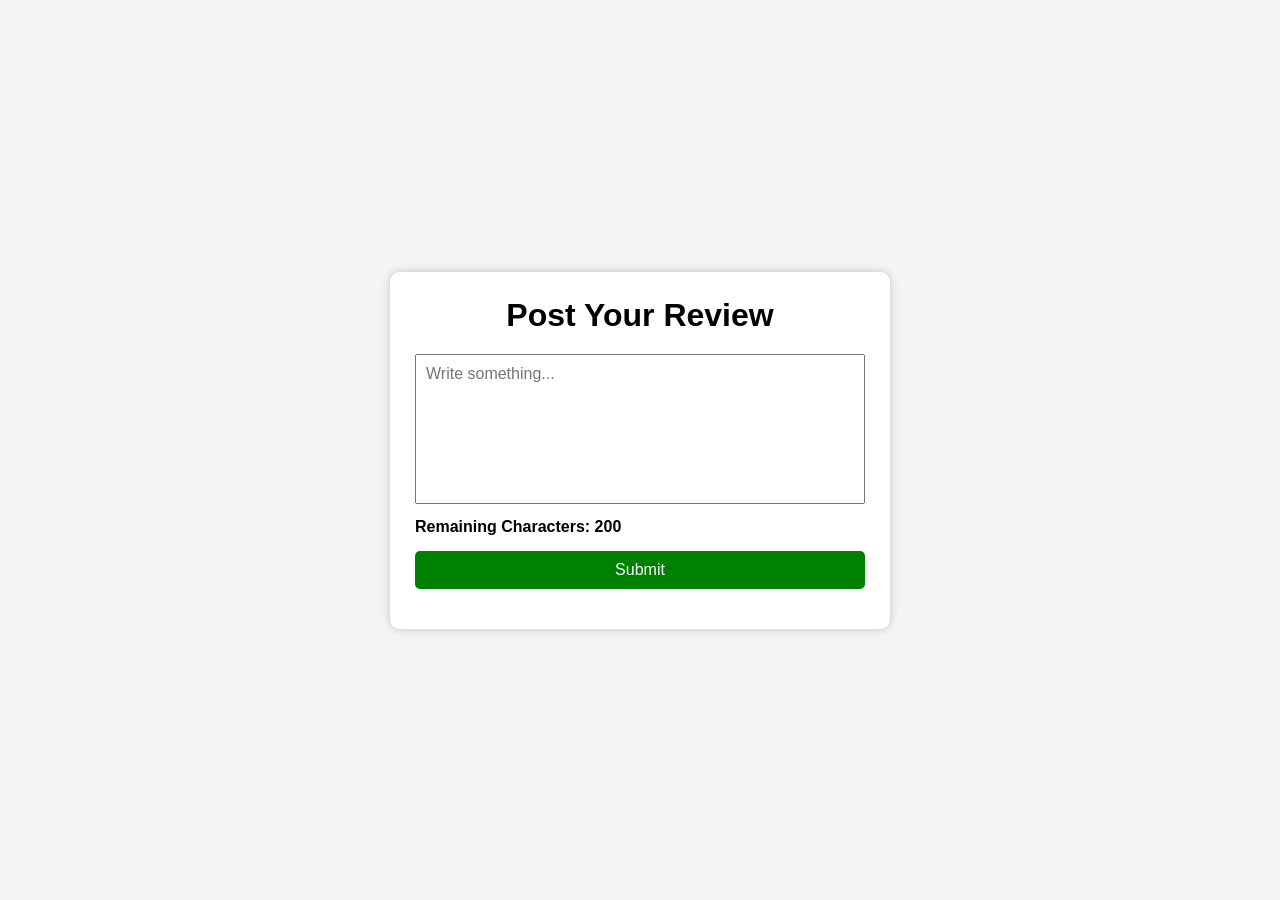
<file: Character_Counter_App/index.html>
<!DOCTYPE html>
<html lang="en">
<head>
    <meta charset="UTF-8">
    <meta name="viewport" content="width=device-width, initial-scale=1.0">
    <title>Character Counter</title>

    <link rel="stylesheet" href="style.css">
</head>
<body>

    <div class="container">

        <h1>Post Your Review</h1>

        <textarea
            id="reviewBox"
            placeholder="Write something..."
            maxlength="200"
        ></textarea>

        <div class="counter">
            Remaining Characters:
            <span id="remaining">200</span>
        </div>

        <button id="submitBtn">
            Submit
        </button>

        <p id="message"></p>

    </div>

    <script src="script.js"></script>

</body>
</html>
</file>
<file: 01-ToDo App/style.css>
*{
    margin:0;
    padding:0;
    box-sizing:border-box;
}

body{
    background:#f4f4f4;
    display:flex;
    justify-content:center;
    align-items:center;
    min-height:100vh;
    font-family:Arial;
}

.container{
    width:500px;
    background:white;
    padding:20px;
    border-radius:10px;
    box-shadow:0 0 10px rgba(0,0,0,0.2);
}

h1{
    text-align:center;
    margin-bottom:20px;
}

.input-section{
    display:flex;
    gap:10px;
}

input{
    flex:1;
    padding:10px;
}

button{
    padding:10px;
    border:none;
    border-radius:5px;
    cursor:pointer;
}

#addBtn{
    background:green;
    color:white;
}

ul{
    list-style:none;
    margin-top:20px;
}

li{
    display:flex;
    justify-content:space-between;
    align-items:center;
    border:1px solid #ddd;
    padding:10px;
    margin-top:10px;
    border-radius:5px;
}

.completed{
    text-decoration:line-through;
    color:gray;
}

.actions{
    display:flex;
    gap:5px;
}

.edit-btn{
    background:blue;
    color:white;
}

.delete-btn{
    background:red;
    color:white;
}

.save-btn{
    background:green;
    color:white;
}
</file>
<file: 04-Tab_Navigation_System/style.css>
*{
    margin:0;
    padding:0;
    box-sizing:border-box;
    font-family:Arial,sans-serif;
}

body{
    background:#f4f4f4;
    display:flex;
    justify-content:center;
    align-items:center;
    min-height:100vh;
}

.container{
    width:700px;
    background:white;
    padding:20px;
    border-radius:10px;
    box-shadow:0 0 10px rgba(0,0,0,0.2);
}

h1{
    text-align:center;
    margin-bottom:20px;
}

.tabs{
    display:flex;
    gap:10px;
    margin-bottom:20px;
}

.tab-btn{
    flex:1;
    padding:12px;
    border:none;
    cursor:pointer;
    background:#ddd;
    font-size:16px;
}

.tab-btn:hover{
    background:#ccc;
}

.active{
    background:#2196F3;
    color:white;
}

.tab-content{
    display:none;
    padding:15px;
    border:1px solid #ddd;
    border-radius:5px;
}

.active-content{
    display:block;
}
</file>
<file: 05-Event_Delegation_List/style.css>
*{
    margin:0;
    padding:0;
    box-sizing:border-box;
    font-family:Arial,sans-serif;
}

body{
    background:#f4f4f4;
    display:flex;
    justify-content:center;
    padding:30px;
}

.container{
    width:700px;
    background:white;
    padding:20px;
    border-radius:10px;
    box-shadow:0 0 10px rgba(0,0,0,0.2);
}

h1{
    text-align:center;
    margin-bottom:20px;
}

ul{
    list-style:none;
}

li{
    display:flex;
    justify-content:space-between;
    align-items:center;
    padding:10px;
    border-bottom:1px solid #ddd;
}

.delete-btn{
    background:red;
    color:white;
    border:none;
    padding:8px 12px;
    border-radius:5px;
    cursor:pointer;
}
</file>
<file: 06-Kanban_Board(Trello Clone)/style.css>
*{
    margin:0;
    padding:0;
    box-sizing:border-box;
    font-family:Arial,sans-serif;
}

body{
    background:#f4f4f4;
    padding:20px;
}

h1{
    text-align:center;
    margin-bottom:30px;
}

.board{
    display:flex;
    gap:20px;
    justify-content:center;
}

.column{
    width:300px;
    background:white;
    border-radius:10px;
    padding:15px;
    box-shadow:0 0 10px rgba(0,0,0,0.2);
}

.column h2{
    text-align:center;
    margin-bottom:15px;
}

.task-list{
    min-height:400px;
    background:#f9f9f9;
    padding:10px;
    border-radius:10px;
}

.task{
    background:#2196F3;
    color:white;
    padding:12px;
    margin-bottom:10px;
    border-radius:5px;
    cursor:grab;
}

.task:active{
    cursor:grabbing;
}
</file>
<file: 07-Form_Validation_System/style.css>
*{
    margin:0;
    padding:0;
    box-sizing:border-box;
    font-family:Arial,sans-serif;
}

body{
    background:#f4f4f4;
    display:flex;
    justify-content:center;
    align-items:center;
    min-height:100vh;
}

.container{
    width:400px;
    background:white;
    padding:25px;
    border-radius:10px;
    box-shadow:0 0 10px rgba(0,0,0,0.2);
}

h1{
    text-align:center;
    margin-bottom:20px;
}

.form-group{
    margin-bottom:15px;
}

label{
    display:block;
    margin-bottom:5px;
}

input{
    width:100%;
    padding:10px;
    font-size:16px;
}

button{
    width:100%;
    padding:10px;
    border:none;
    background:#2196F3;
    color:white;
    cursor:pointer;
    border-radius:5px;
}

small{
    color:red;
    display:block;
    margin-top:5px;
}

.error{
    border:2px solid red;
}

.success{
    border:2px solid green;
}
</file>
<file: 08-API_retry_mechanism/style.css>
*{
    margin:0;
    padding:0;
    box-sizing:border-box;
    font-family:Arial,sans-serif;
}

body{
    display:flex;
    justify-content:center;
    align-items:center;
    min-height:100vh;
    background:#f4f4f4;
}

.container{
    width:500px;
    background:white;
    padding:20px;
    border-radius:10px;
    box-shadow:0 0 10px rgba(0,0,0,0.2);
    text-align:center;
}

button{
    padding:10px 20px;
    border:none;
    background:#2196F3;
    color:white;
    cursor:pointer;
    border-radius:5px;
}

#status{
    margin-top:20px;
    font-weight:bold;
}

#result{
    margin-top:20px;
}
</file>
<file: 08-Infinite_Scrolling_Feed/style.css>
*{
    margin:0;
    padding:0;
    box-sizing:border-box;
    font-family:Arial,sans-serif;
}

body{
    background:#f4f4f4;
    padding:20px;
}

h1{
    text-align:center;
    margin-bottom:20px;
}

#feed{
    width:600px;
    margin:auto;
}

.post{
    background:white;
    padding:20px;
    margin-bottom:15px;
    border-radius:8px;
    box-shadow:0 0 5px rgba(0,0,0,0.2);
}

#loader{
    text-align:center;
    padding:20px;
    display:none;
    font-weight:bold;
}
</file>
<file: 09-Debounced_Search_Filter/style.css>
*{
    margin:0;
    padding:0;
    box-sizing:border-box;
    font-family:Arial,sans-serif;
}

body{
    background:#f4f4f4;
    display:flex;
    justify-content:center;
    padding-top:50px;
}

.container{
    width:500px;
    background:white;
    padding:20px;
    border-radius:10px;
    box-shadow:0 0 10px rgba(0,0,0,0.2);
}

h1{
    text-align:center;
    margin-bottom:20px;
}

input{
    width:100%;
    padding:10px;
    font-size:16px;
    margin-bottom:20px;
}

ul{
    list-style:none;
}

li{
    padding:10px;
    border-bottom:1px solid #ddd;
}
</file>
<file: 10-User_DashBoard/style.css>
*{
    margin:0;
    padding:0;
    box-sizing:border-box;
    font-family:Arial,sans-serif;
}

body{
    background:#f4f4f4;
    padding:20px;
}

.container{
    max-width:1000px;
    margin:auto;
}

h1{
    text-align:center;
    margin-bottom:20px;
}

#loader{
    text-align:center;
    font-size:20px;
    font-weight:bold;
}

#userContainer{
    display:grid;
    grid-template-columns:
        repeat(auto-fit,minmax(250px,1fr));

    gap:20px;
    margin-top:20px;
}

.user-card{
    background:white;
    padding:20px;
    border-radius:10px;
    box-shadow:0 0 10px rgba(0,0,0,0.15);
}

.user-card h3{
    margin-bottom:10px;
}

.user-card p{
    margin-bottom:8px;
}
</file>
<file: Character_Counter_App/style.css>
*{
    margin:0;
    padding:0;
    box-sizing:border-box;
    font-family:Arial, sans-serif;
}

body{
    display:flex;
    justify-content:center;
    align-items:center;
    min-height:100vh;
    background:#f4f4f4;
}

.container{
    width:500px;
    background:white;
    padding:25px;
    border-radius:10px;
    box-shadow:0px 0px 10px rgba(0,0,0,0.2);
}

h1{
    text-align:center;
    margin-bottom:20px;
}

textarea{
    width:100%;
    height:150px;
    resize:none;
    padding:10px;
    font-size:16px;
}

.counter{
    margin-top:10px;
    font-weight:bold;
}

.warning{
    color:orange;
}

.danger{
    color:red;
}

button{
    margin-top:15px;
    width:100%;
    padding:10px;
    border:none;
    background:green;
    color:white;
    border-radius:5px;
    cursor:pointer;
    font-size:16px;
}

button:hover{
    opacity:0.9;
}

#message{
    margin-top:15px;
    text-align:center;
    font-weight:bold;
}
</file>
